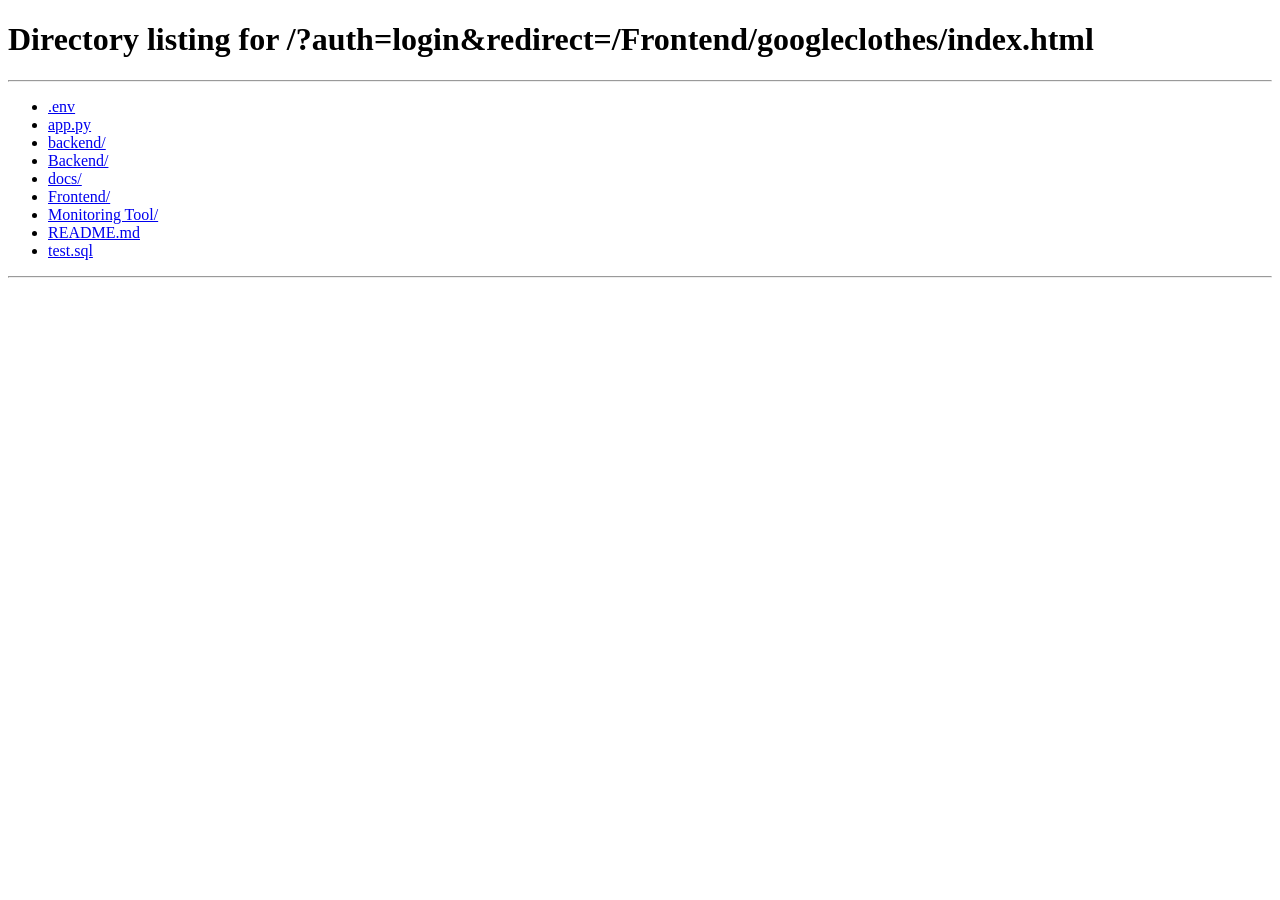
<file: Frontend/googleclothes/index.html>
<!DOCTYPE html>
<html lang="en">
  <head>
    
  <meta name="author" content="Veera Sir">
<meta charset="UTF-8">
    <script>
      (function () {
        try {
          const user = JSON.parse(localStorage.getItem('googleStoreUser') || 'null');
          if (!user || !user.email) {
            window.location.replace('/?auth=login&redirect=' + encodeURIComponent(window.location.pathname));
          }
        } catch (e) {
          window.location.replace('/?auth=login&redirect=' + encodeURIComponent(window.location.pathname));
        }
      })();
    </script>
    <title>Google Fashion</title>
    <script src="https://ajax.googleapis.com/ajax/libs/jquery/3.3.1/jquery.min.js"></script>
    <link rel="stylesheet" href="https://cdn.jsdelivr.net/npm/boxicons@latest/css/boxicons.min.css">
    <style>
    
    @import url("https://fonts.googleapis.com/css2?family=Poppins:ital,wght@0,100;0,200;0,300;0,400;0,500;0,600;0,700;0,800;0,900;1,100;1,200;1,300;1,400;1,500;1,600;1,700;1,800;1,900&display=swap");
* {
    margin: 0;
    padding: 0;
    box-sizing: border-box;
}

body {
    font-family: "Poppins", sans-serif;
}

.container {
    max-width: 1200px;
    width: 90%;
    margin: 0 auto;
}


/* //........top text ........// */

:root {
    /* //....... Color ........// */
    --primary-color: #ff3c78;
    --light-black: rgba(0, 0, 0, 0.89);
    --black: #000;
    --white: #fff;
    --grey: #aaa;
}


/* //........top text ........// */

.top-txt {
    background-color: var(--black);
}

.head {
    display: flex;
    justify-content: space-between;
    color: rgba(255, 255, 255, 0.945);
    padding: 10px 0;
    font-size: 14px;
}

.head a {
    text-decoration: none;
    color: rgba(255, 255, 255, 0.945);
    margin: 0 10px;
}


/* //........ Navbar ........// */

.navbar input[type="checkbox"],
.navbar .hamburger-lines {
    display: none;
}

.navbar {
    box-shadow: 0 5px 4px rgb(146 161 176 / 15%);
    position: sticky;
    top: 0;
    background: var(--white);
    color: var(--black);
    z-index: 100;
}

.navbar-container {
    display: flex;
    justify-content: space-between;
    align-items: center;
    height: 64px;
}

.navbar img {
    margin-left: 3rem;
}

.menu-items {
    order: 2;
    display: flex;
    margin-right: 3rem;
}

.menu-items li {
    list-style: none;
    margin-left: 1.5rem;
    font-size: 1.2rem;
}

.navbar-container ul a {
    text-decoration: none;
    color: var(--black);
    font-size: 18px;
    position: relative;
}

.navbar-container ul a:after {
    content: "";
    position: absolute;
    background: var(--primary-color);
    height: 3px;
    width: 0;
    left: 0;
    bottom: -10px;
    transition: 0.3s;
}

.navbar-container ul a:hover:after {
    width: 100%;
}

@media (max-width: 768px) {
    .navbar {
        opacity: 0.95;
    }
    .navbar-container input[type="checkbox"],
    .navbar-container .hamburger-lines {
        display: block;
    }
    .navbar-container {
        display: block;
        position: relative;
        height: 64px;
    }
    .navbar-container input[type="checkbox"] {
        position: absolute;
        display: block;
        height: 32px;
        width: 30px;
        top: 20px;
        left: 20px;
        z-index: 5;
        opacity: 0;
        cursor: pointer;
    }
    .navbar-container .hamburger-lines {
        display: block;
        height: 28px;
        width: 35px;
        position: absolute;
        top: 20px;
        left: 20px;
        z-index: 2;
        display: flex;
        flex-direction: column;
        justify-content: space-between;
    }
    .navbar-container .hamburger-lines .line {
        display: block;
        height: 4px;
        width: 100%;
        border-radius: 10px;
        background: #333;
    }
    .navbar-container .hamburger-lines .line1 {
        transform-origin: 0% 0%;
        transition: transform 0.3s ease-in-out;
    }
    .navbar-container .hamburger-lines .line2 {
        transition: transform 0.2s ease-in-out;
    }
    .navbar-container .hamburger-lines .line3 {
        transform-origin: 0% 100%;
        transition: transform 0.3s ease-in-out;
    }
    .navbar .menu-items {
        padding-top: 100px;
        background: #fff;
        height: 100vh;
        max-width: 100%;
        transform: translate(-150%);
        display: flex;
        flex-direction: column;
        /* margin-left: -40px;
        padding-left: 40px; */
        text-align: center;
        transition: transform 0.5s ease-in-out;
        /* box-shadow: 5px 0px 10px 0px #aaa; */
        overflow: scroll;
    }
    .navbar .menu-items li {
        margin-bottom: 2rem;
        font-size: 1.1rem;
        font-weight: 500;
    }
    .menu-items li,
    .navbar img {
        margin: 0;
    }
    .navbar .menu-items li:nth-child(1) {
        margin-top: 1.5rem;
    }
    .navbar-container .logo img {
        position: absolute;
        top: 10px;
        right: 15px;
        margin-top: 8px;
    }
    .navbar-container input[type="checkbox"]:checked~.menu-items {
        transform: translateX(0);
    }
    .navbar-container input[type="checkbox"]:checked~.hamburger-lines .line1 {
        transform: rotate(45deg);
    }
    .navbar-container input[type="checkbox"]:checked~.hamburger-lines .line2 {
        transform: scaleY(0);
    }
    .navbar-container input[type="checkbox"]:checked~.hamburger-lines .line3 {
        transform: rotate(-45deg);
    }
    .navbar-container input[type="checkbox"]:checked~.home_page img {
        display: none;
        background: #fff;
    }
}

@media (max-width: 500px) {
    .navbar-container input[type="checkbox"]:checked~.navbar-container img {
        display: none;
    }
}


/* //........ Home ........// */

.home_page img {
    height: auto;
    width: 100%;
    background-position: center;
    position: relative;
    background-size: center;
    -webkit-background-size: cover;
    -moz-background-size: cover;
    -o-background-size: cover;
}

.home_txt {
    position: absolute;
    top: 37%;
    left: 5%;
}

.home_txt p {
    color: var(--primary-color);
    font-weight: 600;
    padding-bottom: 20px;
    letter-spacing: 1.5px;
}

.home_txt h2 {
    font-size: 2.6rem;
    font-weight: 500;
    line-height: 53px;
    letter-spacing: 3px;
    font-weight: 600;
    color: var(--light-black);
}

.home_txt .home_label p {
    color: grey;
    font-size: 14px;
    padding-top: 10px;
}

.home_txt a {
    text-decoration: none;
    color: var(--white);
}

.home_txt button {
    background-color: var(--black);
    color: var(--white);
    border: none;
    padding: 15px 30px;
    font-size: 14px;
    letter-spacing: 2px;
    display: flex;
    justify-content: center;
    align-items: center;
    margin-bottom: 30px;
    cursor: pointer;
}

.home_txt .bx-right-arrow-alt {
    font-size: 25px;
    padding-left: 5px;
}

.home_txt .home_social_icons a {
    text-decoration: none;
    color: var(--light-black);
    margin-right: 15px;
    font-size: 18px;
}


/* //........ Collections ........// */

.collections {
    display: flex;
    justify-content: center;
    flex-wrap: wrap;
    margin-top: 65px;
}

.content {
    width: 330px;
    margin: 20px;
    position: relative;
}

.content::after {
    content: "";
    position: absolute;
    top: 0;
    left: 0%;
    width: 100%;
    height: 100%;
    background: rgba(0, 0, 0, 0.871);
    z-index: 2;
    opacity: 0;
}

.content:hover::after {
    opacity: 1;
}

.content img {
    width: 100%;
    height: 300px;
    box-shadow: 0 14px 28px rgba(0, 0, 0, 0.25), 0 10px 10px rgba(0, 0, 0, 0.22);
}

.img-content {
    position: absolute;
    top: 70%;
    left: 50%;
    transform: translate(-50%, -50%);
    transition: all 0.3s ease-in-out;
    color: var(--white);
    text-align: center;
    font-size: 2.2rem;
    font-weight: bolder;
    z-index: 5;
    opacity: 0;
}

.img-content p {
    font-size: 1.6rem;
}

.img-content button {
    border: none;
    background-color: var(--primary-color);
    color: var(--white);
    border-radius: 10px;
    padding: 10px;
}

.img-content a {
    text-decoration: none;
    font-size: 1.1rem;
    color: #fff;
    transition: 0.3s;
}

.img-content button:hover {
    background: var(--white);
    color: var(--primary-color);
}

.img-content button:hover~.img-content a {
    color: var(--primary-color);
}

.img-content a:hover {
    color: var(--primary-color);
}

.content:hover .img-content {
    opacity: 1;
    top: 50%;
}


/* //........ Content 2 ........// */

.content2 {
    width: 330px;
    margin: 20px;
    position: relative;
}

.content2::after {
    content: "";
    position: absolute;
    top: 0;
    left: 0%;
    width: 100%;
    height: 100%;
    background: rgba(0, 0, 0, 0.871);
    z-index: 2;
    opacity: 0;
}

.content2:hover::after {
    opacity: 1;
}

.content2 img {
    width: 100%;
    height: 300px;
    box-shadow: 0 14px 28px rgba(0, 0, 0, 0.25), 0 10px 10px rgba(0, 0, 0, 0.22);
}

.img-content2 {
    position: absolute;
    top: 70%;
    left: 50%;
    transform: translate(-50%, -50%);
    transition: all 0.3s ease-in-out;
    color: var(--white);
    text-align: center;
    font-size: 2.2rem;
    font-weight: bolder;
    z-index: 5;
    opacity: 0;
}

.img-content2 p {
    font-size: 1.6rem;
}

.img-content2 a {
    text-decoration: none;
    font-size: 1.1rem;
    color: #fff;
    transition: 0.3s;
}

.img-content2 button {
    border: none;
    background-color: var(--primary-color);
    color: var(--white);
    border-radius: 10px;
    padding: 10px;
}

.img-content2 button:hover {
    background: var(--white);
    color: var(--primary-color);
}

.img-content2 button:hover~.img-content2 a {
    color: var(--primary-color);
}

.img-content2 a:hover {
    color: var(--primary-color);
}

.content2:hover .img-content2 {
    opacity: 1;
    top: 50%;
}


/* //........ Content 3 ........// */

.content3 {
    width: 330px;
    margin: 20px;
    position: relative;
}

.content3::after {
    content: "";
    position: absolute;
    top: 0;
    left: 0%;
    width: 100%;
    height: 100%;
    background: rgba(0, 0, 0, 0.871);
    z-index: 2;
    opacity: 0;
}

.content3:hover::after {
    opacity: 1;
}

.content3 img {
    width: 100%;
    height: 300px;
    box-shadow: 0 14px 28px rgba(0, 0, 0, 0.25), 0 10px 10px rgba(0, 0, 0, 0.22);
}

.img-content3 {
    position: absolute;
    top: 70%;
    left: 50%;
    transform: translate(-50%, -50%);
    transition: all 0.3s ease-in-out;
    color: var(--white);
    text-align: center;
    font-size: 2.2rem;
    font-weight: bolder;
    z-index: 5;
    opacity: 0;
}

.img-content3 p {
    font-size: 1.6rem;
}

.img-content3 a {
    text-decoration: none;
    font-size: 1.2rem;
    color: #fff;
    transition: 0.3s;
}

.img-content3 button {
    border: none;
    background-color: var(--primary-color);
    color: var(--white);
    border-radius: 10px;
    padding: 10px;
}

.img-content3 button:hover {
    background: var(--white);
    color: var(--primary-color);
}

.img-content3 button:hover~.img-content3 a {
    color: var(--primary-color);
}

.img-content3 a:hover {
    color: var(--primary-color);
}

.content3:hover .img-content3 {
    opacity: 1;
    top: 50%;
}

.content3:hover .img-content3 {
    opacity: 1;
    top: 50%;
}


/* //........ seller  ........// */

.best-seller {
    display: flex;
    justify-content: space-between;
    align-items: center;
}

.best-seller .red {
    color: var(--primary-color);
    cursor: pointer;
}

.best-seller .blue {
    color: #8989ce;
    cursor: pointer;
}

.best-seller .white {
    color: var(--light-black);
    cursor: pointer;
}

.best-seller .grey {
    color: grey;
    cursor: pointer;
}

.best-seller .brown {
    color: rgb(175, 53, 53);
    cursor: pointer;
}

.best-seller .yellow {
    color: #ffff00;
    cursor: pointer;
}

.best-seller .orange {
    color: #ffa500;
    cursor: pointer;
}

.best-seller .green {
    color: #008000;
    cursor: pointer;
}

.seller h2 {
    margin-top: 65px;
    margin-bottom: 20px;
}

.seller .best-p1 {
    width: 250px;
    height: 370px;
    /* border: 2px solid black; */
}

.seller .best-p1 img {
    height: 250px;
    width: 250px;
}

.seller .best-p1 .price {
    display: flex;
    justify-content: space-between;
}

.seller .best-p1 .price .colors input[type="radio"] {
    color: #000;
    background-color: #000;
}

.best-seller .buy-now a {
    text-decoration: none;
    color: var(--white);
}

.seller a:hover {
    color: #f05e8a;
}

.best-seller .buy-now button,
.best-seller .add-cart button {
    padding: 10px 15px;
    margin-top: 5px;
    font-size: 14px;
    cursor: pointer;
    text-transform: uppercase;
    background-color: #f05e8a;
    color: var(--white);
    border: none;
    border-radius: 15px;
    font-weight: 500;
    border: 1px solid #f05e8a;
    transition: 0.5s;
}

.best-seller .buy-now button:hover,
.best-seller .add-cart button:hover {
    background-color: var(--white);
    font-weight: 600;
}

.best-seller .buy-now button:hover a,
.best-seller .add-cart button:hover a {
    color: #f05e8a;
}


/* .best-seller .add-cart button {
    padding: 5px 5px;
    margin-top: 5px;
    font-size: 14px;
    cursor: pointer;
} */


/* //........ deal of week ........// */

.deal_of_week {
    display: flex;
    justify-content: center;
    align-items: center;
}

.deal_of_week .names_of_brand p,
.deal_of_week .names_of_brand h3 {
    font-size: 1.8rem;
    margin-bottom: 1rem;
}

.deal_of_week .names_of_brand p {
    color: var(--grey);
}

.deal_of_week .countdown span {
    color: var(--primary-color);
    font-weight: 600;
    letter-spacing: 2px;
    margin: 0.8rem 0 0 3rem;
}

.deal_of_week .countdown h3 {
    font-size: 2rem;
    font-weight: 600;
    color: var(--light-black);
    line-height: 40px;
    margin: 0.8rem 0 0 3rem;
}

.deal_of_week .countdown p {
    margin: 0.8rem 0 0 3rem;
}

.deal_of_week .countdown a {
    text-decoration: none;
    color: var(--white);
    font-weight: 800;
}

.deal_of_week .countdown button {
    margin: 0.8rem 3rem;
    border: 2px solid var(--primary-color);
    background-color: var(--primary-color);
    color: var(--white);
    border-radius: 10px;
    padding: 12px;
    transition: 0.4s;
}

.deal_of_week .countdown button:hover {
    background: var(--white);
    color: var(--primary-color);
}

.deal_of_week .countdown button:hover~.countdown a {
    background: var(--white);
    color: var(--primary-color);
}

.countdown a:hover {
    color: var(--primary-color);
}


/* //........ NEWS ........// */

#news {
    margin-bottom: 250px;
}

.news-heading p {
    text-align: center;
    font-size: 18px;
    color: var(--primary-color);
    letter-spacing: 2px;
    font-weight: 500;
    margin-bottom: 15px;
    margin-top: 70px;
}

.news-heading h2 {
    text-align: center;
    font-size: 32px;
    font-weight: 600;
    color: var(--light-black);
}

.l-news {
    padding-top: 45px;
    display: flex;
    justify-content: space-evenly;
    align-items: center;
    position: relative;
}

.l-news img {
    height: 200px;
    width: 300px;
}

.l-news1 {
    position: relative;
    width: 280px;
    height: 230px;
}

.l-news1 .news1-conte {
    position: absolute;
    bottom: -60%;
    left: 7%;
    background: var(--white);
    padding: 25px;
}

.l-news2 {
    position: relative;
    width: 280px;
    height: 230px;
}

.l-news2 .news2-conte {
    position: absolute;
    bottom: -60%;
    left: 7%;
    background: var(--white);
    padding: 25px;
}

.l-news3 {
    position: relative;
    width: 280px;
    height: 230px;
}

.l-news3 .news3-conte {
    position: absolute;
    bottom: -60%;
    left: 7%;
    background: var(--white);
    padding: 25px;
}

.l-news1 .news1-conte .date-news1 p {
    color: var(--light-black);
    text-align: center;
    padding: 15px 0;
}

.l-news1 .news1-conte .date-news1 h4 {
    font-size: 18px;
    text-align: center;
    font-weight: 600;
    padding-bottom: 15px;
}

.l-news1 .news1-conte .date-news1 a {
    text-decoration: none;
    text-align: center;
    padding: 0 50px;
    color: var(--primary-color);
    position: relative;
    font-weight: 600;
}

.l-news1 .news1-conte .date-news1 a::after {
    content: "";
    position: absolute;
    background: #ff3c78;
    height: 3px;
    width: 100%;
    left: 0;
    bottom: -10px;
    transition: 0.3s;
}

.l-news1 .news1-conte .date-news1 a:hover:after {
    width: 0%;
}

.l-news1 .news1-conte .date-news1 a:hover {
    color: var(--black);
}

.l-news2 .news2-conte .date-news2 p {
    color: var(--light-black);
    text-align: center;
    padding: 15px 0;
}

.l-news2 .news2-conte .date-news2 h4 {
    font-size: 18px;
    text-align: center;
    font-weight: 600;
    padding-bottom: 15px;
}

.l-news2 .news2-conte .date-news2 a {
    text-decoration: none;
    text-align: center;
    padding: 0 60px;
    color: var(--primary-color);
    position: relative;
    font-weight: 600;
}

.l-news2 .news2-conte .date-news2 a::after {
    content: "";
    position: absolute;
    background: #ff3c78;
    height: 3px;
    width: 100%;
    left: 0;
    bottom: -10px;
    transition: 0.3s;
}

.l-news2 .news2-conte .date-news2 a:hover:after {
    width: 0%;
}

.l-news2 .news2-conte .date-news2 a:hover {
    color: var(--black);
}

.l-news3 .news3-conte .date-news3 p {
    color: var(--light-black);
    text-align: center;
    padding: 15px 0;
}

.l-news3 .news3-conte .date-news3 h4 {
    font-size: 18px;
    text-align: center;
    font-weight: 600;
    padding-bottom: 15px;
}

.l-news3 .news3-conte .date-news3 a {
    text-decoration: none;
    text-align: center;
    padding: 0 60px;
    color: var(--primary-color);
    position: relative;
    font-weight: 600;
}

.l-news3 .news3-conte .date-news3 a::after {
    content: "";
    position: absolute;
    background: #ff3c78;
    height: 3px;
    width: 100%;
    left: 0;
    bottom: -10px;
    transition: 0.3s;
}

.l-news3 .news3-conte .date-news3 a:hover:after {
    width: 0%;
}

.l-news3 .news3-conte .date-news3 a:hover {
    color: var(--black);
}


/* //........ Footer ...... // */

footer {
    width: 100%;
    background: var(--black);
}

.footer-container .content_1 img {
    height: 25px;
    width: 180px;
}

.footer-container {
    display: flex;
    justify-content: space-between;
    padding: 60px 0;
}

.footer-container h4 {
    color: var(--white);
    font-weight: 500;
    letter-spacing: 1px;
    margin-bottom: 25px;
    font-size: 18px;
}

.footer-container a {
    display: block;
    text-decoration: none;
    color: var(--grey);
    margin-bottom: 15px;
    font-size: 14px;
}

.footer-container .content_1 p,
.footer-container .content_4 p {
    color: var(--grey);
    margin: 25px 0;
    font-size: 14px;
}

.footer-container .content_4 input[type="email"] {
    background-color: var(--black);
    border: none;
    color: var(--white);
    outline: none;
    padding: 15px 0;
}

.footer-container .content_4 .f-mail {
    display: flex;
    justify-content: space-between;
    align-items: center;
}

.footer-container .content_4 .bx {
    color: var(--white);
}

.f-design {
    width: 100%;
    color: var(--white);
    text-align: center;
}

.f-design .f-design-txt {
    border-top: 1px solid var(--grey);
    padding: 25px 0;
    font-size: 14px;
    color: var(--grey);
}


/* //........ contact ...... // */

.contact {
    margin-top: 45px;
}

iframe {
    height: 72vh;
    width: 100%;
}

.form {
    display: flex;
    justify-content: space-between;
    margin: 80px 0;
}

.form .form-txt {
    flex-basis: 48%;
}

.form .form-txt h4 {
    font-weight: 600;
    color: var(--primary-color);
    letter-spacing: 1.5px;
    font-size: 15px;
    margin-bottom: 15px;
}

.form .form-txt h1 {
    font-weight: 600;
    color: var(--black);
    font-size: 40px;
    letter-spacing: 1.5px;
    margin-bottom: 10px;
    color: var(--light-black);
}

.form .form-txt span {
    color: var(--light-black);
    font-size: 14px;
}

.form .form-txt h3 {
    font-size: 22px;
    font-weight: 600;
    margin: 15px 0;
    color: var(--light-black);
}

.form .form-txt p {
    color: var(--light-black);
    font-size: 14px;
}

.form .form-details {
    flex-basis: 48%;
}

.form .form-details input[type="text"],
.form .form-details input[type="email"] {
    padding: 15px 20px;
    color: var(--grey);
    outline: none;
    border: 1px solid var(--grey);
    margin: 35px 15px;
    font-size: 14px;
}

.form .form-details textarea {
    padding: 15px 20px;
    margin: 0 15px;
    color: var(--grey);
    outline: none;
    border: 1px solid var(--grey);
    font-size: 14px;
    resize: none;
}

.form .form-details button {
    padding: 15px 25px;
    color: var(--white);
    font-weight: 500;
    background: var(--black);
    outline: none;
    border: none;
    margin: 15px;
    font-size: 14px;
    letter-spacing: 2px;
    cursor: pointer;
}


/* //....... Media Queries .......// */

@media (max-width: 500px) {
    .head {
        display: none;
    }
    .top-txt .head p,
    .top-txt .head a {
        font-size: 10px;
    }
    .home_txt h2,
    .home_txt .home_label p {
        display: none;
    }
    .home_txt {
        position: absolute;
        top: 20%;
        left: 5%;
        font-size: 12px;
    }
    .home_txt button {
        padding: 7px 7px;
        font-size: 10px;
    }
    .home_txt i {
        display: none;
    }
    .home_txt .home_social_icons {
        /* display: flex; */
        display: none;
    }
    .menu-items {
        margin-right: 0;
    }
    .best-seller {
        display: flex;
        flex-direction: column;
        align-items: center;
    }
    .l-news {
        display: flex;
        flex-direction: column;
        margin-right: 30px;
    }
    .l-news .l-news1,
    .l-news .l-news2 {
        margin-bottom: 200px;
    }
    .footer-container {
        display: flex;
        flex-direction: column;
    }
    .footer-container .content_1 {
        margin-bottom: 30px;
    }
    .best-seller img {
        padding-top: 40px;
    }
}

@media(min-width: 501px) and (max-width: 768px) {
    .head {
        display: none;
    }
    .top-txt .head p,
    .top-txt .head a {
        font-size: 10px;
    }
    .home_txt h2,
    .home_txt .home_label p {
        display: none;
    }
    .home_txt {
        position: absolute;
        top: 20%;
        left: 5%;
        font-size: 12px;
    }
    .home_txt button {
        padding: 7px 7px;
        font-size: 10px;
    }
    .home_txt i {
        display: none;
    }
    .home_txt .home_social_icons {
        /* display: flex; */
        display: none;
    }
    .menu-items {
        margin-right: 0;
    }
    .best-seller {
        display: flex;
        flex-direction: column;
    }
    .l-news {
        display: flex;
        flex-direction: column;
        margin-right: 30px;
    }
    .l-news .l-news1,
    .l-news .l-news2 {
        margin-bottom: 200px;
    }
    .footer-container {
        display: flex;
        flex-direction: column;
    }
    .footer-container .content_1 {
        margin-bottom: 30px;
    }
    .best-seller img {
        padding-top: 40px;
    }
}

@media(orientation: landscape) and (max-height: 500px) {
    .header {
        height: 90vmax;
    }
}


/* //....... Media Queries For Contact .......// */

@media (max-width: 500px) {
    .form {
        display: flex;
        flex-direction: column;
    }
    .form .form-details button {
        margin-left: 0;
    }
    .form .form-details input[type="text"],
    .form .form-details input[type="email"],
    .form .form-details textarea {
        width: 100%;
        margin-left: 0;
    }
    .form .form-details input[type="text"] {
        margin-bottom: 0px;
    }
}

@media(min-width: 501px) and (max-width: 768px) {
    .form {
        display: flex;
        flex-direction: column;
    }
    .form .form-details button {
        margin-left: 0;
    }
    .form .form-details input[type="text"],
    .form .form-details input[type="email"],
    .form .form-details textarea {
        width: 100%;
        margin-left: 0;
    }
    .form .form-details input[type="text"] {
        margin-bottom: 0px;
    }
}

    </style>
    <style>
      /* Check Out Modal Styles */
      #checkoutModal {
        display: none;
        position: fixed;
        z-index: 9999;
        left: 0; top: 0; width: 100vw; height: 100vh;
        background: rgba(60,60,60,0.55);
        justify-content: center;
        align-items: center;
      }
      #checkoutModal .checkout-content {
        background: #fff;
        max-width: 480px;
        width: 96%;
        padding: 2rem 1rem;
        border-radius: 10px;
        box-shadow: 0 12px 40px 0 rgba(0,0,0,0.18);
        position: relative;
        min-height: 350px;
      }
      #checkoutModal .close-btn {
        position: absolute; top: 14px; right: 20px; font-size: 22px; cursor: pointer; font-weight: bold; color: #333;
      }
      #checkoutModal .checkout-title {
        font-size: 1.2rem; margin: 0 0 0.5rem 0; font-weight: 700;
      }
      #checkoutModal .checkout-price {
        font-size: 1rem; color: #1e8766; font-weight: 600; margin-bottom: 1rem;
      }
      #checkoutModal .checkout-list {
        margin-bottom: 1.2rem;
        max-height: 180px;
        overflow-y: auto;
      }
      #checkoutModal .checkout-product-row {
        display: flex; align-items: center; gap: 10px; border-bottom: 1px solid #eee; margin-bottom: 8px; padding-bottom: 6px;
      }
      #checkoutModal .checkout-product-row img {
        width: 50px; height: 50px; object-fit:cover; border-radius: 4px;
      }
      #checkoutModal .checkout-product-title {
        font-size: 0.98rem; flex: 1 1 120px;
      }
      #checkoutModal .checkout-product-price {
        font-size: 0.99rem; color: #1e8766; font-weight: 600; margin-right: 10px;
      }
      #checkoutModal .checkout-remove-btn {
        background: transparent; color: #ad2222; border: none; font-size: 18px; cursor: pointer; padding: 0 4px;
      }
      #checkoutModal .checkout-empty {
        text-align: center; color: #999; margin-bottom: 1rem;
        font-weight: 500;
      }
      #checkoutModal input, #checkoutModal button {
        width: 100%; margin-bottom: 0.65rem; padding: 0.65rem 0.5rem;
        border-radius: 4px; border: 1px solid #ccc; font-size: 1rem;
      }
      #checkoutModal button[type="submit"] {
        background: #2f446c; color: #fff; border: none; font-weight: bold; cursor: pointer;
        transition: background 0.2s;
      }
      #checkoutModal button[type="submit"]:hover { background: #182239; }

      #checkoutModal .checkout-success { 
        text-align:center; 
        font-weight: bold; 
        color: #1e8766; 
        margin-top: 15px; 
      }
      /* Bill Modal */
      #billModal {
        display: none;
        position: fixed;
        z-index: 10000;
        left: 0; top: 0; width: 100vw; height: 100vh;
        background: rgba(60,60,60,0.55);
        justify-content: center;
        align-items: center;
      }
      #billModal .bill-content {
        background: #fff;
        max-width: 420px;
        width: 96%;
        padding: 2rem 1rem;
        border-radius: 12px;
        box-shadow: 0 12px 40px 0 rgba(0,0,0,0.2);
        position: relative;
      }
      #billModal .close-bill-btn {
        position: absolute; top: 14px; right: 20px; font-size: 22px; cursor: pointer; font-weight: bold; color: #333;
      }
      #billModal .bill-heading {
        font-size: 1rem;
        font-weight: bold; text-align: center; margin-bottom: 12px;
        color: #2f446c;
      }
      #billModal table { width: 100%; margin: 0 0 1rem 0; border-collapse: collapse; font-size: 0.96rem; }
      #billModal th, #billModal td { border: 1px solid #eee; padding: 6px 4px; text-align: left; }
      #billModal .bill-total-row td { font-weight: bold; }
      #billModal .bill-footer {
        text-align:center; margin:1rem 0 0 0; font-size:0.97rem; color:#666;
      }
      #billModal .bill-user-details { font-size: 0.95rem; margin-bottom: 14px; color:#333; }
      /* Buttons Row in Success */
      .checkout-bill-options {
        display: flex;
        flex-direction: row;
        gap: 8px;
        justify-content: center;
        margin: 1.3rem 0 0.75rem 0;
      }
      .checkout-bill-options button {
        width: auto !important;
        padding: 0.55rem 1.2rem !important;
        margin-bottom: 0 !important;
        font-size: 1rem;
        border-radius: 4px;
        border: 1px solid #2f446c;
        background: #fff;
        color: #2f446c;
        font-weight: bold;
        cursor: pointer;
        transition: background 0.18s;
      }
      .checkout-bill-options button:hover {
        background: #2f446c;
        color: #fff;
      }
    </style>
  <style id="store-home-button-style">
  .store-home-button {
    position: fixed;
    left: 18px;
    top: 18px;
    z-index: 99999;
    display: inline-flex;
    align-items: center;
    gap: 8px;
    padding: 10px 16px;
    border-radius: 999px;
    background: #2874f0;
    color: #fff !important;
    font-family: Arial, sans-serif;
    font-size: 14px;
    font-weight: 700;
    line-height: 1;
    text-decoration: none !important;
    box-shadow: 0 10px 24px rgba(0,0,0,.22);
  }
  .store-home-button:hover { background: #1557d0; }
  .store-home-button:focus { outline: 3px solid rgba(40,116,240,.28); outline-offset: 3px; }
  @media (max-width: 560px) {
    .store-home-button { left: 12px; top: 12px; padding: 9px 13px; }
  }
</style>
</head>
  <body>
  <a class="store-home-button" href="/" aria-label="Back to all services">Home</a>
    <nav class="navbar">
        <div class="navbar-container">
            <input type="checkbox" name="" id="checkbox">
            <div class="hamburger-lines">
                <span class="line line1"></span>
                <span class="line line2"></span>
                <span class="line line3"></span>
            </div>
            <ul class="menu-items">
                <li><a href="#home">Home</a></li>
                <li><a href="#sellers">Shop</a></li>
                <li><a href="#news">Blog</a></li>
                <li><a href="#contact">Contact</a></li>
                <li><a href="#" id="checkout-link"><i class='bx bx-cart'></i> Checkout</a></li>
            </ul>
            <div class="logo">
                <img src="https://logospng.org/download/google/logo-google-4096.png" alt="" style="width: 100px; height: auto;">
            </div>
        </div>
    </nav>
    <section id="home">
        <div class="home_page ">
            <div class="home_img ">
                <img src="https://i.postimg.cc/t403yfn9/home2.jpg" alt="img ">
            </div>
            <div class="home_txt ">
                <p class="collectio ">SUMMER COLLECTION</p>
                <h2>FALL - WINTER<br>Collection 2023</h2>
                <div class="home_label ">
                    <p>A specialist label creating luxury essentials. Ethically crafted<br>with an unwavering commitment to exceptional quality.</p>
                </div>
                <button><a href="#sellers">SHOP NOW</a><i class='bx bx-right-arrow-alt'></i></button>
                <div class="home_social_icons" id="homeSocialIcons">
                    <a href="https://www.facebook.com/nareshitechnologies" target="_blank" class="facebook-social-link">
                        <i class='bx bxl-facebook'></i>
                    </a>
                    <a href="https://www.instagram.com/reel/DCW-AH6gbwb/" target="_blank" class="insta-social-link">
                        <i class='bx bxl-instagram'></i>
                    </a>
                </div>

                <div class="denied-msg-pop" id="deniedMsgPop" style="display:none; position:absolute; left:50%; top:108%; transform:translateX(-50%); background:#fff6e9; border:1px solid #ecb2b2; border-radius:8px; color:#cf3333; padding: 17px 26px; margin-top:7px; font-size:1.08em; font-family:inherit; box-shadow:0 5px 16px #0002; z-index:100;">
                    &#9888; Access denied by veera sir nareshit. Please contact him.
                </div>
                <script>
                // Positioning: assumes parent 'home_txt' is relatively positioned (or adjust style as needed)
                document.addEventListener('DOMContentLoaded', function() {
                    var links = document.querySelectorAll('.denied-social-link');
                    var popup = document.getElementById('deniedMsgPop');
                    var iconsDiv = document.getElementById('homeSocialIcons');
                    links.forEach(function(link) {
                        link.addEventListener('click', function(e) {
                            e.preventDefault();
                            popup.style.display = 'block';
                            popup.classList.add('pop-active');
                            // Optionally animate:
                            popup.style.opacity = '1';
                            popup.style.transform = 'translateX(-50%) scale(1.07)';
                            setTimeout(function() {
                                popup.classList.remove('pop-active');
                                popup.style.opacity = '0';
                                popup.style.transform = 'translateX(-50%) scale(0.98)';
                                setTimeout(function() { popup.style.display = 'none'; }, 250);
                            }, 1850);
                        });
                    });
                });
                </script>
                <style>
                .denied-msg-pop {
                  transition: opacity 0.2s, transform 0.2s;
                  opacity: 0;
                }
                .denied-msg-pop.pop-active {
                  opacity: 1 !important;
                  transform: translateX(-50%) scale(1.07) !important;
                  animation: deniedBounce 0.6s cubic-bezier(.32,1,.38,1);
                  display: block !important;
                }
                @keyframes deniedBounce {
                  0% { transform: translateX(-50%) scale(0.8);}
                  60% {transform: translateX(-50%) scale(1.12);}
                  100% { transform: translateX(-50%) scale(1.07);}
                }
                </style>
            </div>
        </div>
    </section>
    <section id="collection">
        <div class="collections container">
            <div class="content">
                <img src="https://i.postimg.cc/Xqmwr12c/clothing.webp" alt="img" />
                <div class="img-content">
                    <p>Clothing Collections</p>
                    <button><a href="#sellers">SHOP NOW</a></button>
                </div>
            </div>
            <div class="content2">
                <img src="https://i.postimg.cc/8CmBZH5N/shoes.webp" alt="img" />
                <div class="img-content2">
                    <p>Shoes Spring</p>
                    <button><a href="#sellers">SHOP NOW</a></button>
                </div>
            </div>
            <div class="content3">
                <img src="https://i.postimg.cc/MHv7KJYp/access.webp" alt="img" />
                <div class="img-content3">
                    <p>Accessories</p>
                    <button><a href="#sellers">SHOP NOW</a></button>
                </div>
            </div>
        </div>
    </section>
    <section id="sellers">
        <div class="seller container">
            <h2>Top Sales</h2>
            <div class="best-seller">
                <div class="best-p1">
                    <img src="https://i.postimg.cc/8CmBZH5N/shoes.webp" alt="img">
                    <div class="best-p1-txt">
                        <div class="name-of-p">
                            <p>PS England Shoes</p>
                        </div>
                        <div class="rating">
                            <i class='bx bxs-star'></i>
                            <i class='bx bxs-star'></i>
                            <i class='bx bxs-star'></i>
                            <i class='bx bx-star'></i>
                            <i class='bx bx-star'></i>
                        </div>
                        <div class="price">
                            &dollar;37.24
                            <div class="colors">
                                <i class='bx bxs-circle red'></i>
                                <i class='bx bxs-circle blue'></i>
                                <i class='bx bxs-circle white'></i>
                            </div>
                        </div>
                        <div class="buy-now">
                            <button class="checkout-btn" 
                              data-title="PS England Shoes" 
                              data-price="37.24" 
                              data-img="https://i.postimg.cc/8CmBZH5N/shoes.webp"
                            >Add to Cart</button>
                        </div>
                    </div>
                </div>
                <div class="best-p1">
                    <img src="https://i.postimg.cc/76X9ZV8m/Screenshot_from_2022-06-03_18-45-12.png" alt="img">
                    <div class="best-p1-txt">
                        <div class="name-of-p">
                            <p>PS England Jacket</p>
                        </div>
                        <div class="rating">
                            <i class='bx bxs-star'></i>
                            <i class='bx bxs-star'></i>
                            <i class='bx bx-star'></i>
                            <i class='bx bx-star'></i>
                            <i class='bx bx-star'></i>
                        </div>
                        <div class="price">
                            &dollar;17.24
                            <div class="colors">
                                <i class='bx bxs-circle green'></i>
                                <i class='bx bxs-circle grey'></i>
                                <i class='bx bxs-circle brown'></i>
                            </div>
                        </div>
                        <div class="buy-now">
                            <button class="checkout-btn" 
                              data-title="PS England Jacket" 
                              data-price="17.24"
                              data-img="https://i.postimg.cc/76X9ZV8m/Screenshot_from_2022-06-03_18-45-12.png"
                            >Add to Cart</button>
                        </div>
                    </div>
                </div>
                <div class="best-p1">
                    <img src="https://i.postimg.cc/j2FhzSjf/bs2.png" alt="img">
                    <div class="best-p1-txt">
                        <div class="name-of-p">
                            <p>PS England Shirt</p>
                        </div>
                        <div class="rating">
                            <i class='bx bxs-star'></i>
                            <i class='bx bxs-star'></i>
                            <i class='bx bxs-star'></i>
                            <i class='bx bxs-star'></i>
                            <i class='bx bx-star'></i>
                        </div>
                        <div class="price">
                            &dollar;27.24
                            <div class="colors">
                                <i class='bx bxs-circle brown'></i>
                                <i class='bx bxs-circle green'></i>
                                <i class='bx bxs-circle blue'></i>
                            </div>
                        </div>
                        <div class="buy-now">
                            <button class="checkout-btn" 
                              data-title="PS England Shirt" 
                              data-price="27.24"
                              data-img="https://i.postimg.cc/j2FhzSjf/bs2.png"
                            >Add to Cart</button>
                        </div>
                    </div>
                </div>
                <div class="best-p1">
                    <img src="https://i.postimg.cc/QtjSDzPF/bs3.png" alt="img">
                    <div class="best-p1-txt">
                        <div class="name-of-p">
                            <p>PS England Shoes</p>
                        </div>
                        <div class="rating">
                            <i class='bx bxs-star'></i>
                            <i class='bx bxs-star'></i>
                            <i class='bx bxs-star'></i>
                            <i class='bx bxs-star'></i>
                            <i class='bx bxs-star'></i>
                        </div>
                        <div class="price">
                            &dollar;43.67
                            <div class="colors">
                                <i class='bx bxs-circle red'></i>
                                <i class='bx bxs-circle grey'></i>
                                <i class='bx bxs-circle blue'></i>
                            </div>
                        </div>
                        <div class="buy-now">
                            <button class="checkout-btn" 
                              data-title="PS England Shoes" 
                              data-price="43.67"
                              data-img="https://i.postimg.cc/QtjSDzPF/bs3.png"
                            >Add to Cart</button>
                        </div>
                    </div>
                </div>
            </div>
        </div>
        <div class="seller container">
            <h2>New Arrivals</h2>
            <div class="best-seller">
                <div class="best-p1">
                    <img src="https://i.postimg.cc/fbnB2yfj/na1.png" alt="img">
                    <div class="best-p1-txt">
                        <div class="name-of-p">
                            <p>PS England T-Shirt</p>
                        </div>
                        <div class="rating">
                            <i class='bx bxs-star'></i>
                            <i class='bx bxs-star'></i>
                            <i class='bx bxs-star'></i>
                            <i class='bx bxs-star'></i>
                            <i class='bx bxs-star'></i>
                        </div>
                        <div class="price">
                            &dollar;10.23
                            <div class="colors">
                                <i class='bx bxs-circle blank'></i>
                                <i class='bx bxs-circle blue'></i>
                                <i class='bx bxs-circle brown'></i>
                            </div>
                        </div>
                        <div class="buy-now">
                            <button class="checkout-btn"
                              data-title="PS England T-Shirt"
                              data-price="10.23"
                              data-img="https://i.postimg.cc/fbnB2yfj/na1.png"
                            >Add to Cart</button>
                        </div>
                    </div>
                </div>
                <div class="best-p1">
                    <img src="https://i.postimg.cc/zD02zJq8/na2.png" alt="img">
                    <div class="best-p1-txt">
                        <div class="name-of-p">
                            <p>PS England Bag</p>
                        </div>
                        <div class="rating">
                            <i class='bx bxs-star'></i>
                            <i class='bx bx-star'></i>
                            <i class='bx bx-star'></i>
                            <i class='bx bx-star'></i>
                            <i class='bx bx-star'></i>
                        </div>
                        <div class="price">
                            &dollar;09.28
                            <div class="colors">
                                <i class='bx bxs-circle brown'></i>
                                <i class='bx bxs-circle red'></i>
                                <i class='bx bxs-circle green'></i>
                            </div>
                        </div>
                        <div class="buy-now">
                            <button class="checkout-btn"
                              data-title="PS England Bag"
                              data-price="9.28"
                              data-img="https://i.postimg.cc/zD02zJq8/na2.png"
                            >Add to Cart</button>
                        </div>
                    </div>
                </div>
                <div class="best-p1">
                    <img src="https://i.postimg.cc/Dfj5VBcz/sunglasses1.jpg" alt="img">
                    <div class="best-p1-txt">
                        <div class="name-of-p">
                            <p>PS England Sunglass</p>
                        </div>
                        <div class="rating">
                            <i class='bx bxs-star'></i>
                            <i class='bx bxs-star'></i>
                            <i class='bx bxs-star'></i>
                            <i class='bx bxs-star'></i>
                            <i class='bx bxs-star'></i>
                        </div>
                        <div class="price">
                            &dollar;06.24
                            <div class="colors">
                                <i class='bx bxs-circle grey'></i>
                                <i class='bx bxs-circle blank'></i>
                                <i class='bx bxs-circle blank'></i>
                            </div>
                        </div>
                        <div class="buy-now">
                            <button class="checkout-btn"
                              data-title="PS England Sunglass"
                              data-price="6.24"
                              data-img="https://i.postimg.cc/Dfj5VBcz/sunglasses1.jpg"
                            >Add to Cart</button>
                        </div>
                    </div>
                </div>
                <div class="best-p1">
                    <img src="https://i.postimg.cc/FszW12Kc/na4.png" alt="img">
                    <div class="best-p1-txt">
                        <div class="name-of-p">
                            <p>PS England Shoes</p>
                        </div>
                        <div class="rating">
                            <i class='bx bxs-star'></i>
                            <i class='bx bxs-star'></i>
                            <i class='bx bxs-star'></i>
                            <i class='bx bxs-star'></i>
                            <i class='bx bxs-star'></i>
                        </div>
                        <div class="price">
                            &dollar;43.67
                            <div class="colors">
                                <i class='bx bxs-circle grey'></i>
                                <i class='bx bxs-circle red'></i>
                                <i class='bx bxs-circle blue'></i>
                            </div>
                        </div>
                        <div class="buy-now">
                            <button class="checkout-btn"
                              data-title="PS England Shoes"
                              data-price="43.67"
                              data-img="https://i.postimg.cc/FszW12Kc/na4.png"
                            >Add to Cart</button>
                        </div>
                    </div>
                </div>
            </div>
        </div>
        <div class="seller container">
            <h2>Hot Sales</h2>
            <div class="best-seller">
                <div class="best-p1">
                    <img src="https://i.postimg.cc/jS7pSQLf/na4.png" alt="img">
                    <div class="best-p1-txt">
                        <div class="name-of-p">
                            <p>PS England Shoes</p>
                        </div>
                        <div class="rating">
                            <i class='bx bxs-star'></i>
                            <i class='bx bxs-star'></i>
                            <i class='bx bxs-star'></i>
                            <i class='bx bxs-star'></i>
                            <i class='bx bxs-star'></i>
                        </div>
                        <div class="price">
                            &dollar;37.24
                            <div class="colors">
                                <i class='bx bxs-circle grey'></i>
                                <i class='bx bxs-circle black'></i>
                                <i class='bx bxs-circle blue'></i>
                            </div>
                        </div>
                        <div class="buy-now">
                            <button class="checkout-btn"
                              data-title="PS England Shoes"
                              data-price="37.24"
                              data-img="https://i.postimg.cc/jS7pSQLf/na4.png"
                            >Add to Cart</button>
                        </div>
                    </div>
                </div>
                <div class="best-p1">
                    <img src="https://i.postimg.cc/fbnB2yfj/na1.png" alt="img">
                    <div class="best-p1-txt">
                        <div class="name-of-p">
                            <p>PS England T-Shirt</p>
                        </div>
                        <div class="rating">
                            <i class='bx bxs-star'></i>
                            <i class='bx bxs-star'></i>
                            <i class='bx bxs-star'></i>
                            <i class='bx bxs-star'></i>
                            <i class='bx bxs-star'></i>
                        </div>
                        <div class="price">
                            &dollar;10.23
                            <div class="colors">
                                <i class='bx bxs-circle blank'></i>
                                <i class='bx bxs-circle blue'></i>
                                <i class='bx bxs-circle brown'></i>
                            </div>
                        </div>
                        <div class="buy-now">
                            <button class="checkout-btn"
                              data-title="PS England T-Shirt"
                              data-price="10.23"
                              data-img="https://i.postimg.cc/fbnB2yfj/na1.png"
                            >Add to Cart</button>
                        </div>
                    </div>
                </div>
                <div class="best-p1">
                    <img src="https://i.postimg.cc/RhVP7YQk/hs1.png" alt="img">
                    <div class="best-p1-txt">
                        <div class="name-of-p">
                            <p>PS England T-Shirt</p>
                        </div>
                        <div class="rating">
                            <i class='bx bxs-star'></i>
                            <i class='bx bxs-star'></i>
                            <i class='bx bxs-star'></i>
                            <i class='bx bxs-star'></i>
                            <i class='bx bxs-star'></i>
                        </div>
                        <div class="price">
                            &dollar;15.24
                            <div class="colors">
                                <i class='bx bxs-circle blank'></i>
                                <i class='bx bxs-circle red'></i>
                                <i class='bx bxs-circle blue'></i>
                            </div>
                        </div>
                        <div class="buy-now">
                            <button class="checkout-btn"
                              data-title="PS England T-Shirt"
                              data-price="15.24"
                              data-img="https://i.postimg.cc/RhVP7YQk/hs1.png"
                            >Add to Cart</button>
                        </div>
                    </div>
                </div>
                <div class="best-p1">
                    <img src="https://i.postimg.cc/zD02zJq8/na2.png" alt="img">
                    <div class="best-p1-txt">
                        <div class="name-of-p">
                            <p>PS England Bag</p>
                        </div>
                        <div class="rating">
                            <i class='bx bxs-star'></i>
                            <i class='bx bx-star'></i>
                            <i class='bx bx-star'></i>
                            <i class='bx bx-star'></i>
                            <i class='bx bx-star'></i>
                        </div>
                        <div class="price">
                            &dollar;09.28
                            <div class="colors">
                                <i class='bx bxs-circle blank'></i>
                                <i class='bx bxs-circle grey'></i>
                                <i class='bx bxs-circle brown'></i>
                            </div>
                        </div>
                        <div class="buy-now">
                            <button class="checkout-btn"
                              data-title="PS England Bag"
                              data-price="9.28"
                              data-img="https://i.postimg.cc/zD02zJq8/na2.png"
                            >Add to Cart</button>
                        </div>
                    </div>
                </div>
            </div>
        </div>
    </section>
    <!-- Dynamic Check Out Modal -->
    <div id="checkoutModal">
      <div class="checkout-content">
        <span class="close-btn">&times;</span>
        <div class="checkout-title">Your Cart</div>
        <div class="checkout-list" id="checkoutList"></div>
        <div class="checkout-empty" id="checkoutEmpty" style="display:none;">Your cart is empty.</div>
        <div class="checkout-price" id="checkoutTotalPrice"></div>
        <form id="checkoutForm" autocomplete="off" style="display:none; margin-top:8px; margin-bottom: 0;">
          <input type="text" name="fullname" id="checkoutFullName" placeholder="Full Name" required>
          <input type="email" name="email" id="checkoutEmail" placeholder="Email" required>
          <input type="text" name="address" id="checkoutAddress" placeholder="Shipping Address" required>
          <button type="submit">Place Order</button>
        </form>
        <div class="checkout-success" style="display:none;">
          Order placed successfully!
          <div class="checkout-bill-options" style="display:none;">
            <button id="viewBillBtn" type="button">View Bill</button>
            <button id="downloadBillBtn" type="button">Download Receipt</button>
          </div>
        </div>
      </div>
    </div>
    <!-- Bill Modal -->
    <div id="billModal">
      <div class="bill-content">
        <span class="close-bill-btn">&times;</span>
        <div class="bill-heading">Order Bill / Receipt</div>
        <div class="bill-user-details"></div>
        <div class="bill-items"></div>
        <div class="bill-footer">
          Thank you for shopping with us!<br>
          <span style="font-size:0.96em; color:#666;">developed by Veera Sir</span>
        </div>
      </div>
    </div>
    <section id="news">
        <div class="news-heading">
            <p>LATEST NEWS</p>
            <h2>Fashion New Trends</h2>
        </div>
        <div class="l-news container">
            <div class="l-news1">
                <div class="news1-img">
                    <img src="https://i.postimg.cc/2y6wbZCm/news1.jpg" alt="img">
                </div>
                <div class="news1-conte">
                    <div class="date-news1">
                        <p><i class='bx bxs-calendar'></i> 12 February 2022</p>
                        <h4>What Curling Irons Are The Best Ones</h4>
                        <a href="" class="animated-readmore" id="blockedLink">read more</a>
                        <style>
                          .animated-readmore {
                            position: relative;
                            display: inline-block;
                            transition: color 0.25s;
                            color: #2f446c;
                            overflow: hidden;
                          }
                          .animated-readmore:hover {
                            color: #de3838;
                            animation: shakeX 0.35s;
                          }
                          @keyframes shakeX {
                            0%, 100% { transform: translateX(0); }
                            20% { transform: translateX(-5px);}
                            40% { transform: translateX(7px);}
                            60% { transform: translateX(-3px);}
                            80% { transform: translateX(2px);}
                          }
                          .blocked-msg-pop {
                            position: absolute;
                            left: 50%;
                            top: -43px;
                            transform: translateX(-50%);
                            background: #fff6e9;
                            color: #cf3333;
                            border: 1px solid #ecb2b2;
                            border-radius: 8px;
                            padding: 9px 19px;
                            font-size: 0.99em;
                            box-shadow: 0 5px 16px #0002;
                            opacity: 0;
                            pointer-events: none;
                            z-index: 99;
                            transition: opacity 0.18s, transform 0.18s;
                            font-family: inherit;
                            min-width: 220px;
                          }
                          .blocked-msg-pop.active {
                            opacity: 1;
                            transform: translateX(-50%) scale(1.05);
                          }
                        </style>
                        <script>
                        document.addEventListener('DOMContentLoaded', function() {
                          var link = document.getElementById('blockedLink');
                          var existsPop = document.getElementById('blockedMsgPop');
                          if(!existsPop) {
                            var pop = document.createElement('div');
                            pop.className = 'blocked-msg-pop';
                            pop.id = 'blockedMsgPop';
                            pop.innerHTML = "&#9888; Admin does not allow access.<br>Please contact Veera Sir.";
                            link.parentNode.insertBefore(pop, link.nextSibling);
                          }
                          var popup = document.getElementById('blockedMsgPop');
                          link.addEventListener('click', function(e){
                            e.preventDefault();
                            // Show animated pop
                            popup.classList.add('active');
                            setTimeout(function(){
                              popup.classList.remove('active');
                            }, 2150);
                          });
                          link.addEventListener('mouseleave', function(){
                            popup.classList.remove('active');
                          });
                        });
                        </script> 
                        
                    </div>
                </div>
            </div>
            <div class="l-news2">
                <div class="news2-img">
                    <img src="https://i.postimg.cc/9MXPK7RT/news2.jpg" alt="img">
                </div>
                <div class="news2-conte">
                    <div class="date-news2">
                        <p><i class='bx bxs-calendar'></i> 17 February 2022</p>
                        <h4>The Health Benefits Of Sunglasses</h4>
                        <a href="" class="animated-readmore" id="blockedLink">read more</a>
                        <style>
                          .animated-readmore {
                            position: relative;
                            display: inline-block;
                            transition: color 0.25s;
                            color: #2f446c;
                            overflow: hidden;
                          }
                          .animated-readmore:hover {
                            color: #de3838;
                            animation: shakeX 0.35s;
                          }
                          @keyframes shakeX {
                            0%, 100% { transform: translateX(0); }
                            20% { transform: translateX(-5px);}
                            40% { transform: translateX(7px);}
                            60% { transform: translateX(-3px);}
                            80% { transform: translateX(2px);}
                          }
                          .blocked-msg-pop {
                            position: absolute;
                            left: 50%;
                            top: -43px;
                            transform: translateX(-50%);
                            background: #fff6e9;
                            color: #cf3333;
                            border: 1px solid #ecb2b2;
                            border-radius: 8px;
                            padding: 9px 19px;
                            font-size: 0.99em;
                            box-shadow: 0 5px 16px #0002;
                            opacity: 0;
                            pointer-events: none;
                            z-index: 99;
                            transition: opacity 0.18s, transform 0.18s;
                            font-family: inherit;
                            min-width: 220px;
                          }
                          .blocked-msg-pop.active {
                            opacity: 1;
                            transform: translateX(-50%) scale(1.05);
                          }
                        </style>
                        <script>
                        document.addEventListener('DOMContentLoaded', function() {
                          var link = document.getElementById('blockedLink');
                          var existsPop = document.getElementById('blockedMsgPop');
                          if(!existsPop) {
                            var pop = document.createElement('div');
                            pop.className = 'blocked-msg-pop';
                            pop.id = 'blockedMsgPop';
                            pop.innerHTML = "&#9888; Admin does not allow access.<br>Please contact Veera Sir.";
                            link.parentNode.insertBefore(pop, link.nextSibling);
                          }
                          var popup = document.getElementById('blockedMsgPop');
                          link.addEventListener('click', function(e){
                            e.preventDefault();
                            // Show animated pop
                            popup.classList.add('active');
                            setTimeout(function(){
                              popup.classList.remove('active');
                            }, 2150);
                          });
                          link.addEventListener('mouseleave', function(){
                            popup.classList.remove('active');
                          });
                        });
                        </script>
                    </div>
                </div>
            </div>
            <div class="l-news3">
                <div class="news3-img">
                    <img src="https://i.postimg.cc/x1KKdRLM/news3.jpg" alt="img">
                </div>
                <div class="news3-conte">
                    <div class="date-news3">
                        <p><i class='bx bxs-calendar'></i> 26 February 202</p>
                        <h4>Eternity Bands Do Last Forever</h4>
                        <a href="" class="animated-readmore" id="blockedLink">read more</a>
                        <style>
                          .animated-readmore {
                            position: relative;
                            display: inline-block;
                            transition: color 0.25s;
                            color: #2f446c;
                            overflow: hidden;
                          }
                          .animated-readmore:hover {
                            color: #de3838;
                            animation: shakeX 0.35s;
                          }
                          @keyframes shakeX {
                            0%, 100% { transform: translateX(0); }
                            20% { transform: translateX(-5px);}
                            40% { transform: translateX(7px);}
                            60% { transform: translateX(-3px);}
                            80% { transform: translateX(2px);}
                          }
                          .blocked-msg-pop {
                            position: absolute;
                            left: 50%;
                            top: -43px;
                            transform: translateX(-50%);
                            background: #fff6e9;
                            color: #cf3333;
                            border: 1px solid #ecb2b2;
                            border-radius: 8px;
                            padding: 9px 19px;
                            font-size: 0.99em;
                            box-shadow: 0 5px 16px #0002;
                            opacity: 0;
                            pointer-events: none;
                            z-index: 99;
                            transition: opacity 0.18s, transform 0.18s;
                            font-family: inherit;
                            min-width: 220px;
                          }
                          .blocked-msg-pop.active {
                            opacity: 1;
                            transform: translateX(-50%) scale(1.05);
                          }
                        </style>
                        <script>
                        document.addEventListener('DOMContentLoaded', function() {
                          var link = document.getElementById('blockedLink');
                          var existsPop = document.getElementById('blockedMsgPop');
                          if(!existsPop) {
                            var pop = document.createElement('div');
                            pop.className = 'blocked-msg-pop';
                            pop.id = 'blockedMsgPop';
                            pop.innerHTML = "&#9888; Admin does not allow access.<br>Please contact Veera Sir.";
                            link.parentNode.insertBefore(pop, link.nextSibling);
                          }
                          var popup = document.getElementById('blockedMsgPop');
                          link.addEventListener('click', function(e){
                            e.preventDefault();
                            // Show animated pop
                            popup.classList.add('active');
                            setTimeout(function(){
                              popup.classList.remove('active');
                            }, 2150);
                          });
                          link.addEventListener('mouseleave', function(){
                            popup.classList.remove('active');
                          });
                        });
                        </script>
                        
                    </div>
                </div>
            </div>
        </div>
    </section>
    <section id="contact">
        <div class="contact container">
        <div class="map">
            <iframe src="https://www.google.com/maps/embed?pb=!1m18!1m12!1m3!1d3806.491409282234!2d78.46005731416943!3d17.385044088078812!2m3!1f0!2f0!3f0!3m2!1i1024!2i768!4f13.1!3m3!1m2!1s0x3bcb97309584c303%3A0x3f570ab7f4762f3f!2sHyderabad%2C%20Telangana%2C%20India!5e0!3m2!1sen!2sin!4v1717144741599!5m2!1sen!2sin"
                width="600" height="450" style="border:0;" allowfullscreen="" loading="lazy" referrerpolicy="no-referrer-when-downgrade"></iframe>
        </div>
        <form id="contactForm" action="https://formspree.io/f/xzbowpjq" method="POST" autocomplete="off">
            <div class="form">
                <div class="form-txt">
                    <h4>INFORMATION</h4>
                    <h1>Contact Us</h1>
                    <span>As you might expect of a company that began as a high-end interiors contractor, we pay strict
                        attention.</span>
                    <h3>USA</h3>
                    <p>195 E Parker Square Dr, Parker, CO 801<br>+43 982-314-0958</p>
                    <h3>India</h3>
                    <p>ameerpet,kphb,jntu,hyderabad.<br>411014</p>
                </div>
                <div class="form-details">
                    <input type="text" name="name" id="name" placeholder="Name" required>
                    <input type="email" name="email" id="email" placeholder="Email" required>
                    <textarea name="message" id="message" cols="52" rows="7" placeholder="Message" required></textarea>
                    <button id="sendMsgBtn" type="submit">SEND MESSAGE</button>
                </div>
            </div>
            <div id="msgPopSuccess" class="msg-pop-success" style="display:none;">
                <span>&#x2709; Message sent successfully!</span>
                <span id="yourMsgId" style="display:none; margin-left:12px; color:#11691b; font-weight:600; font-size:0.95em;"></span>
            </div>
        </form>
        <style>
            .msg-pop-success {
                display: flex;
                align-items: center;
                justify-content: center;
                position: absolute;
                left: 50%;
                top: 25px;
                transform: translateX(-50%) scale(0.95);
                background: linear-gradient(120deg, #e3ffe3, #d2ffeb 95%);
                color: #128c36;
                border: 1.5px solid #98e09b;
                border-radius: 12px;
                padding: 14px 34px;
                font-size: 1.08em;
                box-shadow: 0 8px 24px #9dfaac22, 0 2px 8px #25db8444;
                opacity: 0;
                pointer-events: none;
                z-index: 300;
                min-width: 250px;
                font-family: 'Segoe UI', Arial, sans-serif;
                gap: 12px;
                transition: 
                    opacity 0.21s cubic-bezier(.32,2,.55,1),
                    transform 0.21s cubic-bezier(.32,2,.55,1);
            }
            .msg-pop-success.active {
                display: flex !important;
                opacity: 1;
                transform: translateX(-50%) scale(1.06);
                animation: bounceMsgPop 0.66s cubic-bezier(.38,1.6,.55,0.85);
                pointer-events: auto;
            }
            @keyframes bounceMsgPop {
                0% { transform: translateX(-50%) scale(0.9);}
                55% {transform: translateX(-50%) scale(1.11);}
                100% { transform: translateX(-50%) scale(1.06);}
            }
        </style>
        <script>
            document.addEventListener("DOMContentLoaded", function() {
                var form = document.getElementById('contactForm');
                var pop = document.getElementById('msgPopSuccess');
                var yourMsgId = document.getElementById('yourMsgId');
                form.addEventListener('submit', function(e) {
                    e.preventDefault();
                    var formData = new FormData(form);
                    var xhr = new XMLHttpRequest();
                    xhr.open("POST", form.action, true);
                    xhr.setRequestHeader("Accept", "application/json");
                    xhr.onreadystatechange = function() {
                        if (xhr.readyState === 4) {
                            if (xhr.status === 200) {
                                // Try to parse formspree unique id from the response, fallback = N/A
                                var msgId = '';
                                try {
                                    var resp = JSON.parse(xhr.responseText);
                                    if (resp.id) {
                                        msgId = resp.id;
                                    } else if (resp.message_id) {
                                        msgId = resp.message_id;
                                    } else {
                                        msgId = Math.floor(Math.random()*90000+10000); // fallback random num
                                    }
                                } catch(_) {
                                    msgId = Math.floor(Math.random()*90000+10000);
                                }
                                // Show success popup with id
                                pop.style.display = "flex";
                                pop.classList.add('active');
                                yourMsgId.style.display = "inline";
                                yourMsgId.textContent = "Your Message ID: " + msgId;
                                form.reset();
                                setTimeout(function() {
                                    pop.classList.remove('active');
                                    yourMsgId.style.display = "none";
                                    pop.style.display = "none";
                                }, 4000);
                            } else {
                                // fallback: show error
                                pop.style.display = "flex";
                                pop.innerHTML = "<span style='color:#b80101;'>&#9888; There was an error. Try again.</span>";
                                pop.classList.add('active');
                                setTimeout(function() {
                                    pop.classList.remove('active');
                                    pop.innerHTML = "<span>&#x2709; Message sent successfully!</span><span id='yourMsgId' style='display:none; margin-left:12px; color:#11691b; font-weight:600; font-size:0.95em;'></span>";
                                    pop.style.display = "none";
                                }, 2400);
                            }
                        }
                    };
                    xhr.send(formData);
                });
            });
        </script>
    </div>
    </section>
    <footer>
        <div class="footer-container container">
            <div class="content_1">
                <img src="https://logospng.org/download/google/logo-google-4096.png" alt="" style="width: 100px; height: auto;">
                <p>The customer is at the heart of our<br>unique business model, which includes<br>design.</p>
                <img src="https://i.postimg.cc/Nj9dgJ98/cards.png" alt="cards">
            </div>
            <div class="content_2">
                <h4>SHOPPING</h4>
                <a href="#sellers">Clothing Store</a>
                <a href="#sellers">Trending Shoes</a>
                <a href="#sellers">Accessories</a>
                <a href="#sellers">Sale</a>
            </div>
            <div class="content_3">
                <h4>SHOPPING</h4>
                <a href="#" class="blocked-link-footer">Contact Us</a>
                <a href="#" class="blocked-link-footer">Payment Method</a>
                <a href="#" class="blocked-link-footer">Delivery</a>
                <a href="#" class="blocked-link-footer">Return and Exchange</a>
            </div>
            <style>
                .blocked-footer-pop {
                    position: absolute;
                    left: 50%;
                    top: -55px;
                    transform: translateX(-50%) scale(0.93);
                    background: linear-gradient(120deg, #ffe7e7, #ffe0c2 95%);
                    color: #d63434;
                    border: 1.5px solid #eaaa84;
                    border-radius: 12px;
                    padding: 12px 27px;
                    font-size: 1.01em;
                    box-shadow: 0 7px 22px #0002, 0 2px 8px #fcba8b44;
                    opacity: 0;
                    pointer-events: none;
                    z-index: 200;
                    min-width: 240px;
                    font-family: 'Segoe UI', Arial, sans-serif;
                    transition: opacity 0.22s cubic-bezier(.32,2,.55,1),transform 0.2s cubic-bezier(.32,2,.55,1);
                    display: flex;
                    align-items: center;
                    gap: 10px;
                }
                .blocked-footer-pop.active {
                    opacity: 1;
                    transform: translateX(-50%) scale(1.07);
                    animation: bouncePop 0.58s cubic-bezier(.38,1.6,.55,0.85);
                    pointer-events: auto;
                }
                .blocked-link-footer {
                    position: relative;
                    color: #244a44 !important;
                    text-decoration: none;
                    padding: 0 2px;
                    font-weight: 500;
                    transition: color 0.22s cubic-bezier(.8,.3,.3,.9);
                    z-index: 1;
                }
                .blocked-link-footer:hover, .blocked-link-footer:focus {
                    color: #f23a3a !important;
                    animation: shakeActive 0.24s linear;
                }
                @keyframes shakeActive {
                    0% { transform: translateX(0);}
                    20% { transform: translateX(-3px);}
                    38% { transform: translateX(5px);}
                    56% { transform: translateX(-2px);}
                    70% { transform: translateX(1.5px);}
                    85% { transform: translateX(-1px);}
                    100% { transform: translateX(0);}
                }
                @keyframes bouncePop {
                    0%   { transform: translateX(-50%) scale(0.9);}
                    70%  { transform: translateX(-50%) scale(1.1);}
                    100% { transform: translateX(-50%) scale(1.07);}
                }
                .blocked-footer-pop .emoji-block {
                    font-size: 1.5em; margin-right: 5px;
                    animation: popEmoji 0.77s cubic-bezier(.62,1.6,.55,0.5);
                    user-select: none;
                }
                @keyframes popEmoji {
                  0%   { transform: scale(0.5) rotate(-18deg);}
                  65%  { transform: scale(1.22) rotate(10deg);}
                  100% { transform: scale(1) rotate(0);}
                }
            </style>
            <script>
            // Utility function for fetching IP (IPv4)
            async function fetchUserIP() {
                try {
                    // Primary: ipinfo.io Free API, fallback to Cloudflare
                    const r1 = await fetch("https://ipinfo.io/json?token=YOUR_TOKEN_HERE");
                    if (r1.ok) {
                        const data = await r1.json();
                        if (data.ip) return data.ip;
                    }
                } catch(e){}
                // Fallback using Cloudflare trace
                try {
                    const r2 = await fetch("https://www.cloudflare.com/cdn-cgi/trace");
                    const text = await r2.text();
                    const match = text.match(/ip=([\d\.]+)/);
                    if (match) return match[1];
                } catch(e){}
                return "#unknown";
            }

            document.addEventListener('DOMContentLoaded', function() {
                const links = document.querySelectorAll('.blocked-link-footer');
                let cachedIp = null;

                // Ensure each link has its own animated pop (for separate stacking/position!)
                links.forEach(link => {
                    // Avoid duplication
                    let pop = link.parentNode.querySelector('.blocked-footer-pop');
                    if (!pop) {
                        pop = document.createElement('div');
                        pop.className = 'blocked-footer-pop';
                        pop.innerHTML = `<span class="emoji-block">&#9888;</span>
                            <span class="pop-msg-style"></span>`;
                        link.parentNode.insertBefore(pop, link.nextSibling);
                    }
                    // Absolutely position relative to parent, so ensure parent is not statically positioned
                    let p = link.parentNode;
                    if (getComputedStyle(p).position === 'static') p.style.position = 'relative';

                    function showPop(msg) {
                        pop.querySelector('.pop-msg-style').innerHTML = msg;
                        pop.classList.add('active');
                        setTimeout(() => pop.classList.remove('active'), 2650);
                    }
                    link.addEventListener('click', function(e){
                        e.preventDefault();
                        // Dynamic gradient/animation
                        pop.style.background = `linear-gradient(120deg, #fff7f4 60%, #ffe0c2 99%)`;
                        if(cachedIp !== null) {
                            showPop(`Admin denied on <span style="font-weight:bold;">your ip ${cachedIp}</span>`);
                        } else {
                            pop.querySelector('.pop-msg-style').innerHTML = 'Fetching your IP...'; // loader message
                            showPop('Fetching your IP...');
                            fetchUserIP().then(ip=>{
                                cachedIp = ip || "#unknown";
                                showPop(`Admin denied on <span style="font-weight:bold;">your ip ${cachedIp}</span>`);
                            }).catch(()=>{
                                showPop('Admin denied on <span style="font-weight:bold;">your ip #unknown</span>');
                            });
                        }
                        return false;
                    });
                    // Hide pop on mouse leave (optional)
                    link.addEventListener('mouseleave', ()=>{pop.classList.remove('active');});
                });
            });
            </script>
            <div class="content_4">
                <h4>NEWLETTER</h4>
                <p>Be the first to know about new<br>arrivals, look books, sales & promos!</p>
                <div class="f-mail">
                    <input type="email" placeholder="Your Email">
                    <i class='bx bx-envelope'></i>
                </div>
                <hr>
            </div>
        </div>
        <div class="f-design">
            <div class="f-design-txt container">
                <p>Design and Code by Veera Sir</p>
            </div>
        </div>
    </footer>
    <script>

$(document).ready(function () {
  $("a").on("click", function (event) {
    if (this.hash !== "") {
      event.preventDefault();

      var hash = this.hash;
      $("html, body").animate(
        {
          scrollTop: $(hash).offset().top,
        },
        800,
        function () {
          window.location.hash = hash;
        }
      );
    }
  });
});

$(".menu-items a").click(function () {
  $("#checkbox").prop("checked", false);
});



    </script>
    <script>
      // Dynamic Cart Logic for Checkout

      // Helper: Load cart from localStorage (returns [])
      function getCart() {
        const cart = localStorage.getItem('cart');
        try {
          return cart ? JSON.parse(cart) : [];
        } catch(e) {
          return [];
        }
      }

      // Helper: Save cart to localStorage
      function saveCart(cart) {
        localStorage.setItem('cart', JSON.stringify(cart));
      }

      // Helper: Find product index in cart by title+img, e.g., for removal
      function cartIndex(cart, product) {
        return cart.findIndex(
          p => p.title === product.title && p.img === product.img && p.price === product.price
        );
      }

      // Add product to cart
      function addToCart(product) {
        let cart = getCart();
        // Group same products (idempotent): allow duplicates for "quantity"
        const idx = cart.findIndex(
          p => p.title === product.title && p.img === product.img && p.price === product.price
        );
        if(idx !== -1) {
          cart[idx].qty += 1;
        } else {
          product.qty = 1;
          cart.push(product);
        }
        saveCart(cart);
      }

      // Remove product from cart by index
      function removeFromCart(idx) {
        let cart = getCart();
        if (cart[idx].qty > 1) {
          cart[idx].qty -= 1;
        } else {
          cart.splice(idx, 1);
        }
        saveCart(cart);
      }

      // Empty cart
      function clearCart() {
        localStorage.removeItem('cart');
      }

      // Render the checkout modal list
      function renderCheckoutModal() {
        const cart = getCart();
        const $list = $('#checkoutList');
        const $empty = $('#checkoutEmpty');
        const $form = $('#checkoutForm');
        const $total = $('#checkoutTotalPrice');
        $list.empty();

        if (!cart.length) {
          $empty.show();
          $form.hide();
          $total.hide();
          $list.hide();
          return;
        }
        $empty.hide();
        $list.show();

        // Render products
        let total = 0;
        cart.forEach((p, i) => {
          total += parseFloat(p.price) * p.qty;
          $list.append(
            `<div class="checkout-product-row">
               <img src="${p.img}" alt="">
               <div class="checkout-product-title">${p.title}</div>
               <div class="checkout-product-price">&dollar;${(p.price*1).toFixed(2)} x ${p.qty}</div>
               <button class="checkout-remove-btn" data-index="${i}" title="Remove 1">&#10005;</button>
             </div>`
          );
        });
        $total.text('Total: $' + total.toFixed(2));
        $total.show();
        $form.show();
      }

      // --- Bill/Receipt View/Download logic helpers ---

      // Store the last order, so we can view/download without cart mutation
      let lastOrder = null;
      const API_BASE = '/api';

      function buildBillHTML(order) {
        // order: { cart, fullname, email, address, orderTime }
        let html = '';
        html += `<div class="bill-user-details">
          <div><b>Name:</b> ${order.fullname}</div>
          <div><b>Email:</b> ${order.email}</div>
          <div><b>Shipping Address:</b> ${order.address}</div>
          <div><b>Order Date:</b> ${order.orderTime}</div>
        </div>`;
        html += `<table><thead>
          <tr><th>Product</th><th>Qty</th><th>Price</th><th>Subtotal</th></tr>
        </thead><tbody>`;
        let total = 0;
        order.cart.forEach(p => {
          const subtotal = (parseFloat(p.price) * p.qty);
          total += subtotal;
          html += `<tr>
            <td>${p.title}</td>
            <td>${p.qty}</td>
            <td>$${parseFloat(p.price).toFixed(2)}</td>
            <td>$${subtotal.toFixed(2)}</td>
          </tr>`;
        });
        html += `</tbody>
          <tfoot>
            <tr class="bill-total-row">
              <td colspan="3" style="text-align:right;">Total:</td>
              <td>$${total.toFixed(2)}</td>
            </tr>
          </tfoot>
        </table>`;
        return html;
      }

      function showBillModal(order) {
        $('#billModal .bill-user-details').html(
          `<div><b>Name:</b> ${order.fullname}</div>
          <div><b>Email:</b> ${order.email}</div>
          <div><b>Shipping Address:</b> ${order.address}</div>
          <div><b>Order Date:</b> ${order.orderTime}</div>`
        );
        $('#billModal .bill-items').html(buildBillHTML(order).replace(/<div class="bill-user-details">[\s\S]*?<\/div>/, '')); // Only table part
        $('#billModal').css('display', 'flex');
      }

      function downloadBill(order) {
        // Generate HTML file
        let html = `
<!DOCTYPE html>
<html>
  <head>
    
  <meta name="author" content="Veera Sir">
<meta charset="UTF-8"><title>Receipt</title>
    <style>
      body { font-family: Arial, sans-serif; background: #f6f8fa; color:#222; }
      .receipt-container { max-width:410px; margin: 24px auto; background:#fff; border-radius:12px; box-shadow:0 2px 16px #0001; padding: 26px 21px; }
      .receipt-header { font-size: 21px; font-weight:bold; color:#2f446c; text-align:center; }
      .receipt-user { font-size: 15px; margin: 22px 0 12px 0; }
      .receipt-table { width: 100%; border-collapse: collapse; font-size:1rem; margin-bottom:10px;}
      .receipt-table th, .receipt-table td { border: 1px solid #eee; padding: 7px 3px; text-align: left; }
      .receipt-total-row td { font-weight: bold; }
      .footer { color:#555; text-align:center; font-size: 15px; margin-top:18px;}
    </style>
  
</head>
  <body>
  
    <div class="receipt-container">
      <div class="receipt-header">Order Receipt</div>
      <div class="receipt-user">
        <div><b>Name:</b> ${order.fullname}</div>
        <div><b>Email:</b> ${order.email}</div>
        <div><b>Shipping Address:</b> ${order.address}</div>
        <div><b>Order Date:</b> ${order.orderTime}</div>
      </div>
      <table class="receipt-table">
        <thead>
          <tr><th>Product</th><th>Qty</th><th>Price</th><th>Subtotal</th></tr>
        </thead>
        <tbody>
        ${
          order.cart.map(p => {
            const subtotal = (parseFloat(p.price) * p.qty);
            return `<tr>
              <td>${p.title}</td>
              <td>${p.qty}</td>
              <td>$${parseFloat(p.price).toFixed(2)}</td>
              <td>$${subtotal.toFixed(2)}</td>
            </tr>`;
          }).join('')
        }
        </tbody>
        <tfoot>
          <tr class="receipt-total-row">
            <td colspan="3" style="text-align:right;">Total:</td>
            <td>
              $${order.cart.reduce((sum,p)=>sum+(parseFloat(p.price)*p.qty),0).toFixed(2)}
            </td>
          </tr>
        </tfoot>
      </table>
      <div class="footer">
        Thank you for shopping with us!<br>
        <span style="font-size:0.96em; color:#666;">developed by Veera Sir</span>
      </div>
    </div>
  </body>
</html>
        `.trim();

        // Download as .html file (alternative: as .pdf using JS-pdf etc)
        const blob = new Blob([html], {type: "text/html"});
        const link = document.createElement("a");
        link.href = window.URL.createObjectURL(blob);
        link.download = "receipt.html";
        document.body.appendChild(link);
        link.click();
        window.URL.revokeObjectURL(link.href);
        link.remove();
      }

      // When DOM is ready...
      $(document).ready(function(){

        // Change all ".checkout-btn" to "Add to Cart" dynamically (already set above),
        // So: Add to cart on click
        $('.checkout-btn').on('click', function(e){
          e.preventDefault();
          let prod = {
            title: $(this).data('title') || '',
            price: $(this).data('price') || '',
            img: $(this).data('img') || ''
          };
          addToCart(prod);
          // Optionally show cart modal here:
          renderCheckoutModal();
          $('#checkoutModal').css('display', 'flex');
        });

        // Checkout/cart icon in navbar: open modal
        $('#checkout-link').on('click', function(e){
          e.preventDefault();
          renderCheckoutModal();
          $('#checkoutModal').css('display', 'flex');
        });

        // Remove button logic (delegated because elements are dynamic)
        $('#checkoutList').on('click', '.checkout-remove-btn', function(){
          const idx = $(this).data('index');
          removeFromCart(idx);
          renderCheckoutModal();
        });

        // Close modal by close button
        $('#checkoutModal .close-btn').on('click', function(){
          $('#checkoutModal').hide();
        });

        // Close modal if outside of modal
        $('#checkoutModal').on('click', function(e){
          if (e.target === this)
            $('#checkoutModal').hide();
        });

        // Place order and save it in the backend so receipt email can be sent
        $('#checkoutForm').on('submit', async function(e){
          e.preventDefault();
          // Build order
          const order = {
            cart: getCart(),
            fullname: $('#checkoutFullName').val(),
            email: $('#checkoutEmail').val(),
            address: $('#checkoutAddress').val(),
            orderTime: (new Date()).toLocaleString()
          };
          if (!order.cart.length) return;
          try {
            const res = await fetch(`${API_BASE}/orders`, {
              method: 'POST',
              headers: { 'Content-Type': 'application/json' },
              body: JSON.stringify({
                email: order.email,
                shipping_name: order.fullname,
                shipping_address: order.address,
                payment_method: 'Cash on Delivery',
                payment_status: 'pending',
                payment_notes: 'Fashion order placed from frontend',
                items: order.cart.map((p, index) => ({
                  product_id: `fashion-${index}-${String(p.title || 'product').toLowerCase().replace(/[^a-z0-9]+/g, '-')}`,
                  product_name: p.title || 'Fashion product',
                  product_image: p.img || '',
                  price: parseFloat(p.price) || 0,
                  quantity: p.qty || 1
                }))
              })
            });
            const data = await res.json();
            if (!res.ok) throw new Error(data.error || 'Order save failed');
            order.orderId = data.order_id;
            order.emailMessage = data.email_message || '';
          } catch (err) {
            alert(err.message);
            return;
          }
          lastOrder = order; // Save for later view/download

          $(this).hide();
          $('.checkout-success').show();
          $('.checkout-bill-options').show(); // Show the bill/view options
          clearCart();

          // Don't auto-close, only allow closing with X after action
        });

        // When clicking "View Bill"
        $(document).on('click', '#viewBillBtn', function(){
          if (lastOrder) showBillModal(lastOrder);
        });

        // When clicking "Download Receipt"
        $(document).on('click', '#downloadBillBtn', function(){
          if (lastOrder) downloadBill(lastOrder);
        });

        // Close bill modal logic
        $('#billModal .close-bill-btn').on('click', function() {
          $('#billModal').hide();
        });
        $('#billModal').on('click', function(e){
          if (e.target === this)
            $('#billModal').hide();
        });

        // Close checkout modal should also clear bill buttons on future open
        $('#checkoutModal .close-btn').on('click', function(){
          $('.checkout-bill-options').hide();
          $('.checkout-success').hide();
          $('#checkoutForm')[0].reset();
          $('#checkoutForm').show();
          $('#checkoutModal').hide();
        });
        $('#checkoutModal').on('click', function(e){
          if (e.target === this) {
            $('.checkout-bill-options').hide();
            $('.checkout-success').hide();
            $('#checkoutForm')[0].reset();
            $('#checkoutForm').show();
            $('#checkoutModal').hide();
          }
        });

        // On load, hide checkout form if cart empty
        renderCheckoutModal();
      });
    </script>
  </body>
</html>
</file>
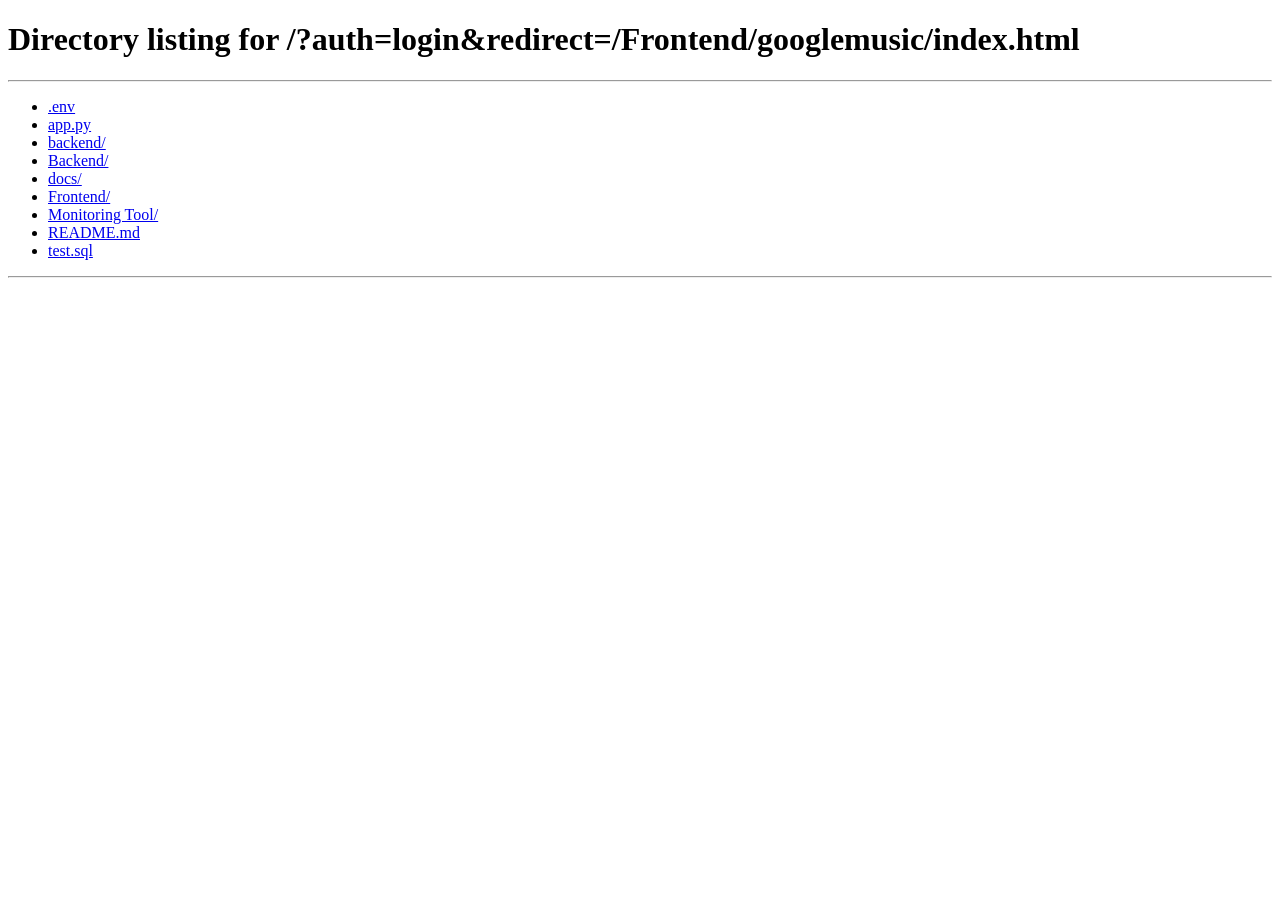
<file: Frontend/googlemusic/index.html>
<!DOCTYPE html>
<html lang="en">
<head>
    
  <meta name="author" content="Veera Sir">
<meta charset="UTF-8">
    <meta name="viewport" content="width=device-width, initial-scale=1.0">
    <script>
        (function () {
            try {
                const user = JSON.parse(localStorage.getItem('googleStoreUser') || 'null');
                if (!user || !user.email) {
                    window.location.replace('/?auth=login&redirect=' + encodeURIComponent(window.location.pathname));
                }
            } catch (e) {
                window.location.replace('/?auth=login&redirect=' + encodeURIComponent(window.location.pathname));
            }
        })();
    </script>
    <title>Google Music</title>
    <link rel="icon" type="image/png" href="https://upload.wikimedia.org/wikipedia/commons/thumb/c/c1/Google_%22G%22_logo.svg/1200px-Google_%22G%22_logo.svg.png">
    <link rel="stylesheet" href="https://cdnjs.cloudflare.com/ajax/libs/font-awesome/6.4.0/css/all.min.css">
<style>

    /* CSS Variables for easy theme switching */
:root {
    --primary-color: #3498db; 
    --accent-color: #e74c3c; 
    --bg-dark: #12121e; /* Darker background */
    --bg-light: #1e222d;
    --text-light: #ecf0f1;
    --text-muted: #bdc3c7;
    --sidebar-width: 280px;
    --player-size: 350px;
    --glass-bg: rgba(255, 255, 255, 0.05); /* Light transparency */
}

* {
    box-sizing: border-box;
    margin: 0;
    padding: 0;
    /* Using Inter font as per best practice */
    font-family: 'Inter', sans-serif;
}

/* Load Inter font for better typography */
@import url('https://fonts.googleapis.com/css2?family=Inter:wght@100..900&display=swap');

body {
    background-color: var(--bg-dark);
    color: var(--text-light);
    line-height: 1.6;
    overflow-x: hidden;
}

/* --- Layout Container --- */
.music-player-container {
    display: grid;
    grid-template-columns: var(--sidebar-width) 1fr;
    min-height: 100vh;
}

/* Responsive Layout for Mobile */
@media (max-width: 1000px) {
    .music-player-container {
        grid-template-columns: 1fr;
        grid-template-rows: auto 1fr;
    }
    .sidebar {
        width: 100%;
        height: auto;
        padding: 15px 0;
        flex-direction: row;
        justify-content: space-between;
        align-items: center;
        box-shadow: 0 4px 15px rgba(0, 0, 0, 0.5);
    }
    .logo {
        padding: 0 15px;
        border: none;
        margin: 0;
    }
    .menu, .playlist-section {
        display: none; /* Hide extensive menu on small screens */
    }
    .main-content {
        padding: 20px;
    }
    .player-container {
        flex-direction: column;
        gap: 20px;
    }
}

/* --- Sidebar (Glassmorphism effect) --- */
.sidebar {
    background-color: var(--glass-bg);
    backdrop-filter: blur(10px); /* Frosted glass effect */
    padding: 20px 0;
    display: flex;
    flex-direction: column;
    box-shadow: 4px 0 15px rgba(0, 0, 0, 0.5); 
    z-index: 10;
}

.logo {
    display: flex;
    align-items: center;
    padding: 0 20px 20px;
    border-bottom: 1px solid rgba(255, 255, 255, 0.1);
    margin-bottom: 15px;
}

.logo-img {
    width: 40px;
    height: 40px;
    border-radius: 8px;
    margin-right: 10px;
}

.app-title {
    font-size: 1.5rem;
    font-weight: bold;
    color: var(--primary-color);
    text-shadow: 0 0 5px rgba(52, 152, 219, 0.5);
}

/* --- NEW Search Bar Styling --- */
.search-box {
    padding: 10px 20px;
    margin-bottom: 15px;
    border-bottom: 1px solid rgba(255, 255, 255, 0.1);
    position: relative;
}

.search-input {
    width: 100%;
    padding: 10px 10px 10px 40px;
    border: 1px solid rgba(255, 255, 255, 0.2);
    border-radius: 20px;
    background: rgba(0, 0, 0, 0.3);
    color: var(--text-light);
    font-size: 1rem;
    outline: none;
    transition: all 0.3s;
}

.search-input:focus {
    border-color: var(--primary-color);
    background: var(--bg-light);
    box-shadow: 0 0 10px rgba(52, 152, 219, 0.5);
}

.search-box i {
    position: absolute;
    left: 30px;
    top: 50%;
    transform: translateY(-50%);
    color: var(--text-muted);
    font-size: 1.1rem;
    pointer-events: none; /* Allows click through to input */
    transition: color 0.3s;
}

.search-input:focus + i {
    color: var(--primary-color);
}
/* --- END Search Bar Styling --- */

.menu-item, .playlist-item {
    display: flex;
    align-items: center;
    padding: 12px 20px;
    cursor: pointer;
    transition: background-color 0.3s, color 0.3s, transform 0.2s;
    border-left: 5px solid transparent;
    border-radius: 0 10px 10px 0;
}

.menu-item:hover, .playlist-item:hover {
    background-color: rgba(255, 255, 255, 0.15);
    transform: translateX(5px);
}

.menu-item.active, .playlist-item.active {
    background-color: var(--primary-color);
    color: var(--bg-dark);
    font-weight: bold;
    border-left: 5px solid var(--accent-color);
    padding-left: 15px;
    box-shadow: 0 0 10px rgba(52, 152, 219, 0.5) inset;
}

.menu-item i, .playlist-item i {
    width: 25px;
    text-align: center;
    margin-right: 15px;
}

.playlist-section {
    padding: 20px 0;
    margin-top: auto;
    border-top: 1px solid rgba(255, 255, 255, 0.1);
}

.section-header {
    display: flex;
    justify-content: space-between;
    align-items: center;
    padding: 0 20px 10px;
    color: var(--text-muted);
    font-size: 0.9rem;
    font-weight: bold;
    text-transform: uppercase;
}

.add-playlist-btn {
    cursor: pointer;
    color: var(--primary-color);
    transition: transform 0.3s;
}

.add-playlist-btn:hover {
    transform: rotate(90deg) scale(1.2);
    text-shadow: 0 0 5px var(--primary-color);
}

/* --- Main Content --- */
.main-content {
    padding: 40px;
    display: grid;
    grid-template-rows: auto 1fr auto;
    gap: 40px;
}

.now-playing-header h1 {
    font-size: 2.2rem;
    font-weight: 300;
    border-bottom: 1px solid rgba(255, 255, 255, 0.1);
    padding-bottom: 15px;
    color: var(--text-light);
}

/* --- Player Container Pulse Animation --- */
@keyframes container-pulse {
    0% { box-shadow: 0 0 20px rgba(52, 152, 219, 0.1); }
    50% { box-shadow: 0 0 40px rgba(52, 152, 219, 0.4); }
    100% { box-shadow: 0 0 20px rgba(52, 152, 219, 0.1); }
}

.player-container {
    display: flex;
    align-items: center;
    gap: 50px;
    padding: 30px;
    max-width: 1000px;
    margin: 0 auto;
    
    /* Dynamic Advanced Styling */
    background: var(--glass-bg);
    border-radius: 20px;
    border: 1px solid rgba(255, 255, 255, 0.1);
    box-shadow: 0 8px 32px 0 rgba(0, 0, 0, 0.5);
    transition: all 0.5s ease-in-out;

    /* Advanced: Dynamic Color accent (mimicking album art color extraction) */
    --local-accent: var(--primary-color); 
}

.player-container.playing {
    animation: container-pulse 5s infinite alternate;
}

@media (max-width: 1000px) {
    .player-container {
        flex-direction: column;
        text-align: center;
        gap: 30px;
    }
}

/* --- Album Art & Static Display --- */

/* Keyframe for visualizer pulse on art border */
@keyframes visualizer-pulse {
    0%, 100% { box-shadow: 0 0 0 0px var(--local-accent); }
    50% { box-shadow: 0 0 0 15px rgba(52, 152, 219, 0); }
}

.album-art {
    position: relative;
    width: var(--player-size);
    height: var(--player-size);
    border-radius: 50%;
    box-shadow: 0 15px 50px rgba(0, 0, 0, 0.7);
    overflow: hidden;
    flex-shrink: 0;
    transition: box-shadow 0.5s;
    max-width: 100%; /* Responsive limit */
}

@media (max-width: 600px) {
    .album-art {
        --player-size: 250px;
    }
}

.player-container.playing .album-art {
     animation: visualizer-pulse 1.5s infinite alternate;
}

.album-art img {
    width: 100%;
    height: 100%;
    object-fit: cover;
    transition: transform 0.5s;
    border-radius: 50%; 
    border: 8px solid rgba(255, 255, 255, 0.1); 
}


/* --- Song Info and Controls --- */
.song-info {
    flex-grow: 1;
    min-width: 300px;
    text-align: center;
}

#song-title {
    font-size: 2.5rem;
    margin-bottom: 5px;
    color: var(--primary-color);
    white-space: nowrap;
    overflow: hidden;
    text-overflow: ellipsis;
    text-shadow: 0 0 10px rgba(52, 152, 219, 0.7);
    transition: color 0.5s, text-shadow 0.5s;
}

#artist-name {
    font-size: 1.2rem;
    color: var(--text-muted);
    margin-bottom: 30px;
}

/* --- Progress Bar (The Seekable Area) --- */
.progress-container {
    width: 100%;
    height: 10px;
    margin-bottom: 20px;
    position: relative;
    background: rgba(255, 255, 255, 0.2);
    border-radius: 5px;
    cursor: pointer;
    transition: transform 0.1s, height 0.3s;
}

.progress-container:hover {
    transform: scaleY(1.3);
}

/* Advanced: Hover/Active state for drag-to-seek */
.progress-container:active {
    cursor: grabbing;
    transform: scaleY(1.6);
}

/* --- The Actual Progress Bar Fill --- */
#progress-bar {
    position: absolute;
    top: 0;
    left: 0;
    height: 100%;
    /* Gradient for a more advanced look */
    background: linear-gradient(90deg, var(--primary-color), var(--accent-color)); 
    box-shadow: 0 0 10px var(--primary-color); /* Glow */
    border-radius: 5px;
    transition: width 0.1s linear, box-shadow 0.3s, background 0.5s;
}

/* --- Progress Dot (The animated thumb) --- */
#progress-bar::after {
    content: '';
    position: absolute;
    right: 0;
    top: 50%;
    transform: translate(50%, -50%);
    width: 18px;
    height: 18px;
    border-radius: 50%;
    background: var(--text-light);
    border: 4px solid var(--primary-color);
    box-shadow: 0 0 10px var(--primary-color), 0 0 25px rgba(52, 152, 219, 0.5); /* Intense glow on thumb */
    pointer-events: none;
    transition: background 0.3s, box-shadow 0.3s, border-color 0.5s;
}

@keyframes thumb-glow {
    0% { box-shadow: 0 0 10px var(--primary-color), 0 0 10px rgba(52, 152, 219, 0.5); }
    50% { box-shadow: 0 0 15px var(--primary-color), 0 0 25px rgba(52, 152, 219, 0.8); }
    100% { box-shadow: 0 0 10px var(--primary-color), 0 0 10px rgba(52, 152, 219, 0.5); }
}

.player-container.playing #progress-bar::after {
    /* Add a subtle ring pulse to the thumb */
    animation: thumb-glow 1.5s ease-in-out infinite alternate; 
}


.time-info {
    display: flex;
    justify-content: space-between;
    font-size: 0.8rem;
    color: var(--text-muted);
    position: relative;
    top: 15px; 
}

/* --- Controls --- */
.controls {
    display: flex;
    justify-content: center;
    align-items: center;
    gap: 20px;
    margin-bottom: 25px;
}

.control-btn {
    background-color: transparent;
    border: none;
    color: var(--text-light);
    font-size: 1.8rem;
    cursor: pointer;
    padding: 10px;
    transition: color 0.3s, transform 0.1s, text-shadow 0.3s;
}

.control-btn:hover {
    color: var(--primary-color);
    transform: scale(1.2);
    text-shadow: 0 0 8px var(--primary-color);
}

.play-btn {
    font-size: 2.8rem;
    color: var(--bg-dark);
    background-color: var(--primary-color);
    border: 4px solid rgba(255, 255, 255, 0.1);
    border-radius: 50%;
    width: 70px;
    height: 70px;
    display: flex;
    justify-content: center;
    align-items: center;
    padding: 0;
    box-shadow: 0 0 20px rgba(52, 152, 219, 0.7);
    transition: all 0.3s;
}

.play-btn:hover {
    background-color: var(--accent-color);
    color: var(--text-light);
    box-shadow: 0 0 30px var(--accent-color);
    transform: scale(1.1);
}

/* Active states for shuffle/repeat */
.control-btn.active {
    color: var(--accent-color);
    text-shadow: 0 0 10px var(--accent-color);
    transform: scale(1.2);
}

/* --- Volume Control --- */
.volume-control {
    display: flex;
    align-items: center;
    gap: 8px;
    justify-content: center;
    border: 1px solid rgba(255, 255, 255, 0.1);
    padding: 8px 15px;
    border-radius: 20px;
    background: rgba(0, 0, 0, 0.2);
    box-shadow: 0 0 10px rgba(0, 0, 0, 0.2) inset;
}

#volume-slider {
    width: 120px;
    height: 5px;
    border-radius: 5px;
    background: #555;
    cursor: pointer;
    -webkit-appearance: none;
    appearance: none;
    transition: background 0.3s;
}

#volume-slider::-webkit-slider-thumb {
    -webkit-appearance: none;
    appearance: none;
    width: 15px;
    height: 15px;
    border-radius: 50%;
    background: var(--primary-color);
    cursor: pointer;
    border: 3px solid var(--bg-dark);
    box-shadow: 0 0 8px rgba(52, 152, 219, 0.9);
}

.volume-control i {
    color: var(--text-muted);
    transition: color 0.3s;
}

#volume-value {
    width: 35px;
    display: inline-block;
    text-align: left;
    font-size: 0.9rem;
    color: var(--text-muted);
}

/* --- Queue Section --- */
.queue-section {
    padding-top: 20px;
    border-top: 1px solid rgba(255, 255, 255, 0.1);
}

.queue-section h3 {
    margin-bottom: 15px;
    font-weight: 400;
}

.queue-list {
    display: flex;
    flex-direction: column;
    gap: 10px;
    max-height: 40vh;
    overflow-y: auto;
    padding-right: 10px;
}

/* Custom Scrollbar for Queue */
.queue-list::-webkit-scrollbar {
    width: 8px;
}

.queue-list::-webkit-scrollbar-thumb {
    background-color: rgba(52, 152, 219, 0.4);
    border-radius: 10px;
}

.queue-list::-webkit-scrollbar-track {
    background-color: transparent;
}

.queue-item {
    display: flex;
    align-items: center;
    padding: 10px 15px;
    border-radius: 8px;
    cursor: pointer;
    background-color: rgba(0, 0, 0, 0.1);
    transition: all 0.2s;
    border-left: 3px solid transparent;
}

.queue-item:hover {
    background-color: rgba(255, 255, 255, 0.15);
    transform: translateX(5px);
    border-color: var(--primary-color);
}

.queue-item.active { 
    background-color: var(--primary-color);
    color: var(--bg-dark);
    font-weight: bold;
    box-shadow: 0 5px 15px rgba(52, 152, 219, 0.4);
    transform: translateX(0);
}

.queue-item-img {
    width: 40px;
    height: 40px;
    border-radius: 4px;
    overflow: hidden;
    margin-right: 15px;
    flex-shrink: 0;
}

.queue-item-img img {
    width: 100%;
    height: 100%;
    object-fit: cover;
}

.queue-item-info {
    flex-grow: 1;
    white-space: nowrap;
    overflow: hidden;
    text-overflow: ellipsis;
}

.queue-item-info h4 {
    font-size: 1rem;
    margin: 0;
    white-space: nowrap;
    overflow: hidden;
    text-overflow: ellipsis;
}

.queue-item-info p {
    font-size: 0.85rem;
    color: var(--text-muted);
    opacity: 0.8;
    margin: 0;
}

.queue-item.active .queue-item-info p {
    color: var(--bg-dark);
    opacity: 0.7;
}

.queue-item-duration {
    font-size: 0.85rem;
    color: var(--text-muted);
    flex-shrink: 0;
    margin-left: 10px;
}

/* Modal Style for the Blocked Message */
#block-modal div:first-child {
    background:#2c3e50!important;
    color:#ecf0f1!important;
}
#block-modal button {
    background:#3498db!important;
}
</style>

<style id="store-home-button-style">
  .store-home-button {
    position: fixed;
    left: 18px;
    top: 18px;
    z-index: 99999;
    display: inline-flex;
    align-items: center;
    gap: 8px;
    padding: 10px 16px;
    border-radius: 999px;
    background: #2874f0;
    color: #fff !important;
    font-family: Arial, sans-serif;
    font-size: 14px;
    font-weight: 700;
    line-height: 1;
    text-decoration: none !important;
    box-shadow: 0 10px 24px rgba(0,0,0,.22);
  }
  .store-home-button:hover { background: #1557d0; }
  .store-home-button:focus { outline: 3px solid rgba(40,116,240,.28); outline-offset: 3px; }
  @media (max-width: 560px) {
    .store-home-button { left: 12px; top: 12px; padding: 9px 13px; }
  }
</style>
</head>
<body>
  <a class="store-home-button" href="/" aria-label="Back to all services">Home</a>
    <div class="music-player-container">
        <div class="sidebar">
            <div class="logo">
                <img src="https://images.genius.com/59a92f849e980e83af49a57ca3167295.1000x1000x1.jpg" alt="Music Player Logo" class="logo-img">
                <span class="app-title">Google Music</span>
            </div>
            <div class="menu">
                <div class="menu-item active">
                    <i class="fas fa-home"></i>
                    <span>Home</span>
                </div>
                
                <div class="search-box">
                    <input type="text" id="search-input" placeholder="Search song or artist..." class="search-input">
                    <i class="fas fa-search"></i>
                </div>
                <div class="menu-item" id="discover-menu">
                    <i class="fas fa-compass"></i>
                    <span>Discover</span>
                </div>
                <div class="menu-item" id="favorites-menu">
                    <i class="fas fa-heart"></i>
                    <span>Favorites</span>
                </div>
                <div class="menu-item" id="recent-menu">
                    <i class="fas fa-clock"></i>
                    <span>Recent</span>
                </div>
                <div class="menu-item" id="playlists-menu">
                    <i class="fas fa-folder"></i>
                    <span>Playlists</span>
                </div>
            </div>
            
            <div class="playlist-section">
                <div class="section-header">
                    <span>Your Playlists</span>
                    <i class="fas fa-plus add-playlist-btn"></i>
                </div>
                <div class="playlist-list" id="playlist-list">
                    <div class="playlist-item active" data-playlist-id="my-mix">
                        <i class="fas fa-headphones"></i>
                        <span>My Mix</span>
                    </div>
                    <div class="playlist-item" data-playlist-id="chill-vibes">
                        <i class="fas fa-sun"></i>
                        <span>Chill Vibes</span>
                    </div>
                    <div class="playlist-item" data-playlist-id="workout">
                        <i class="fas fa-running"></i>
                        <span>Workout</span>
                    </div>
                    <div class="playlist-item" data-playlist-id="road-trip">
                        <i class="fas fa-car"></i>
                        <span>Road Trip</span>
                    </div>
                </div>
            </div>
        </div>
        
        <div class="main-content">
            <div class="now-playing-header">
                <h1>Now Playing <i class="fas fa-music"></i></h1>
            </div>
            
            <div class="player-container" id="player-container">
                <div class="album-art" id="album-art-container">
                    <img src="https://source.unsplash.com/random/400x400/?music,album" onerror="this.onerror=null; this.src='https://placehold.co/400x400/1e222d/bdc3c7?text=Music';" alt="Album Art" id="album-art">
                </div>
                
                <div class="song-info">
                    <h2 id="song-title">Music Player Demo</h2>
                    <p id="artist-name">Select a playlist to start</p>
                    
                    <div class="progress-container">
                        <div id="progress-bar"></div> 
                        <div class="time-info">
                            <span id="current-time">0:00</span>
                            <span id="duration">0:00</span>
                        </div>
                    </div>
                    
                    <div class="controls">
                        <button class="control-btn" id="shuffle-btn" title="Shuffle">
                            <i class="fas fa-random"></i>
                        </button>
                        <button class="control-btn" id="prev-btn" title="Previous">
                            <i class="fas fa-step-backward"></i>
                        </button>
                        <button class="control-btn play-btn" id="play-btn" title="Play/Pause">
                            <i class="fas fa-play" id="play-icon"></i>
                        </button>
                        <button class="control-btn" id="next-btn" title="Next">
                            <i class="fas fa-step-forward"></i>
                        </button>
                        <button class="control-btn" id="repeat-btn" title="Repeat Mode">
                            <i class="fas fa-redo"></i>
                        </button>
                    </div>

                    <div class="volume-control" id="volume-control">
                        <i class="fas fa-volume-down" id="volume-down-icon"></i>
                        <input type="range" id="volume-slider" min="0" max="1" step="0.01" value="0.7">
                        <i class="fas fa-volume-up" id="volume-up-icon"></i>
                        <span id="volume-value">70%</span>
                    </div>
                </div>
            </div>
            
            <div class="queue-section">
                <h3>Up Next <i class="fas fa-list-ul"></i></h3>
                <div class="queue-list" id="queue-list">
                    </div>
            </div>
        </div>
    </div>

    <audio id="audio-player"></audio>
    
    <div id="block-modal" style="display:none;position:fixed;top:0;left:0;width:100vw;height:100vh;background:rgba(0,0,0,0.8);z-index:10000;justify-content:center;align-items:center;">
        <div style="background:#2c3e50;color:#ecf0f1;padding:32px 40px;box-shadow:0 10px 32px rgba(0,0,0,0.4);border-radius:12px;text-align:center;max-width:90vw;">
            <div style="font-size:2rem;color:#e74c3c;margin-bottom:18px;"><i class="fas fa-exclamation-triangle"></i></div>
            <div style="font-size:1.25rem;font-weight:bold;margin-bottom:14px;">
                Warning!<br>
                Admin did not allow.<br>
                Please contact admin: Veera Sir
            </div>
            <button onclick="document.getElementById('block-modal').style.display='none'" style="padding:8px 16px;border:none;background:#3498db;color:#fff;border-radius:4px;font-size:1rem;cursor:pointer;">
                Close
            </button>
        </div>
    </div>
    <script >

document.addEventListener('DOMContentLoaded', function() {
    // --- DOM Elements ---
    const audioPlayer = document.getElementById('audio-player');
    const playBtn = document.getElementById('play-btn');
    const playIcon = document.getElementById('play-icon');
    const prevBtn = document.getElementById('prev-btn');
    const nextBtn = document.getElementById('next-btn');
    const shuffleBtn = document.getElementById('shuffle-btn');
    const repeatBtn = document.getElementById('repeat-btn');
    const progressBar = document.getElementById('progress-bar'); 
    const progressContainer = document.querySelector('.progress-container'); 
    const currentTimeEl = document.getElementById('current-time');
    const durationEl = document.getElementById('duration');
    const volumeSlider = document.getElementById('volume-slider');
    const songTitle = document.getElementById('song-title');
    const artistName = document.getElementById('artist-name');
    const albumArt = document.getElementById('album-art');
    const queueList = document.getElementById('queue-list');
    const playerContainer = document.getElementById('player-container'); 
    const volumeValue = document.getElementById('volume-value');
    const volumeDownIcon = document.getElementById('volume-down-icon');
    const volumeUpIcon = document.getElementById('volume-up-icon');
    // NEW: Search Input
    const searchInput = document.getElementById('search-input');

    // --- Music library (Data that would normally come from an API/DB) ---
    const songs = [
        { title: "Love Story x Golden Brown", artist: "ilblu", src: "https://condemned-beige-te8zfwksnl.edgeone.app/love%20story%20x%20golden%20brown%20-%20cover%20(ilblu).mp3", cover: "https://i.scdn.co/image/ab67616d00001e022ff8e7ddcedf9076522e8cd7", duration: "3:20" },
        { title: "Die With A Smile", artist: "Lady Gaga, Bruno Mars", src: "https://influential-white-utj3j0xj3z.edgeone.app/Lady%20Gaga,%20Bruno%20Mars%20-%20Die%20With%20A%20Smile%20(Official%20Music%20Video).mp3", cover: "https://images.genius.com/abe185baf2b9fd84ebb5d493ffe715b3.1000x1000x1.png", duration: "3:35" },
        { title: "cheri cheri lady", artist: "Modern Talking", src: "https://moaning-indigo-a1f05wrd8c.edgeone.app/Cheri_Cheri_Lady.mp3", cover: "https://c.saavncdn.com/490/Original-80-s-2014-500x500.jpg", duration: "3:23" },
        { title: "Ed Sheeran - Shape of You", artist: "Ed Sheeran", src: "https://patient-red-nlbn3jtrtu.edgeone.app/Ed%20Sheeran%20-%20Shape%20of%20You%20(Official%20Music%20Video).mp3", cover: "https://upload.wikimedia.org/wikipedia/en/b/b4/Shape_Of_You_%28Official_Single_Cover%29_by_Ed_Sheeran.png", duration: "2:21" },
        { title: "Let Me Down Slowly x Main Dhoondne Ko Zamaane Mein (Gravero Mashup)", artist: "Gravero", src: "https://intact-fuchsia-tanizit5ua.edgeone.app/Let%20Me%20Down%20Slowly%20x%20Main%20Dhoondne%20Ko%20Zamaane%20Mein%20(Gravero%20Mashup)%20_%20Full%20Version.mp3", cover: "https://i.ytimg.com/vi/wqUFuZyR-xA/maxresdefault.jpg", duration: "3:46" },
        { title: "Sahiba", artist: "Aditya Rikhari", src: "https://smooth-coral-mwcsw6ex3k.edgeone.app/Sahiba_Official_Music_Video_Aditya_Rikhari,_Ankita_Chhetri.mp3", cover: "https://c.saavncdn.com/140/Sahiba-Hindi-2023-20231213191015-500x500.jpg", duration: "3:46" },
        { title: "Ranjheya Ve", artist: "Zain Zohaib", src: "https://secret-amber-2uyqkkfbec.edgeone.app/Ranjheya%20Ve%20%20%20Zain%20Zohaib%20%20%20Yratta%20media.mp3", cover: "https://i.ytimg.com/vi/MVvEUAymQFM/maxresdefault.jpg", duration: "3:46" },
        { title: "Zaroor x Tere Bina x Ishq Di Baajiyaan", artist: "Diljit Dosanjh", src: "https://lonely-ivory-eia6uw8et2.edgeone.app/ytmp3free.cc_zaroor-x-tere-bina-x-kabhi-use-noor-noor-kehta-hu-full-song-trending-reels-song-mashup-youtubemp3free.org.mp3", cover: "https://i.ytimg.com/vi/bStQwuVibyI/sddefault.jpg", duration: "4:46" },

    ];
    
    // --- Player state management ---
    let currentSongIndex = 0;
    let isPlaying = false;
    let isShuffled = false;
    let isRepeated = false;
    let originalQueue = [...songs];
    let shuffledQueue = [...songs].sort(() => Math.random() - 0.5);
    let isSeeking = false; // Advanced: for drag-to-seek

    // Advanced: Dynamic Color Mock (In a real scenario, a library like Vibrant.js would be used)
    function getDynamicColor(songTitle) {
        const hash = songTitle.split('').reduce((acc, char) => acc + char.charCodeAt(0), 0);
        const hue = hash % 360;
        // Return a saturated color based on a hash of the title
        return `hsl(${hue}, 70%, 50%)`; 
    }
    
    // Utility function to format seconds into MM:SS string
    const formatTime = (time) => {
        if (!isFinite(time)) return '0:00';
        const minutes = Math.floor(time / 60);
        const seconds = Math.floor(time % 60);
        return `${minutes}:${seconds < 10 ? '0' : ''}${seconds}`;
    };
    
    // Load a song into the audio player
    function loadSong(index) {
        const queue = isShuffled ? shuffledQueue : originalQueue;
        if (index < 0 || index >= queue.length) return; 

        const song = queue[index];
        songTitle.textContent = song.title;
        artistName.textContent = song.artist;
        albumArt.src = song.cover;
        audioPlayer.src = song.src;
        
        durationEl.textContent = song.duration; 
        
        // --- Advanced: Dynamic Color Update ---
        const dynamicColor = getDynamicColor(song.title);
        playerContainer.style.setProperty('--local-accent', dynamicColor);
        
        // Also update primary colors to match the dynamic color for overall theme feel
        document.documentElement.style.setProperty('--primary-color', dynamicColor);
        document.documentElement.style.setProperty('--accent-color', dynamicColor); 

        // Set up transition end to revert colors if player stops
        playerContainer.addEventListener('transitionend', function revertColors() {
            if (!isPlaying) {
                document.documentElement.style.setProperty('--primary-color', '#3498db');
                document.documentElement.style.setProperty('--accent-color', '#e74c3c');
            }
            playerContainer.removeEventListener('transitionend', revertColors);
        });
        // --- End Dynamic Color Update ---


        audioPlayer.load();

        // Wait for audio metadata to load the actual duration
        audioPlayer.onloadedmetadata = () => {
            if (isFinite(audioPlayer.duration)) {
                durationEl.textContent = formatTime(audioPlayer.duration);
            }
            // Trigger queue rendering to update highlight/duration
            renderQueue();
            // Reset progress visually when a new song loads
            progressBar.style.width = `0%`;
            currentTimeEl.textContent = '0:00';
        };
        
        currentSongIndex = index;
        renderQueue();
    }
    
    // Play song
    function playSong() {
        if (audioPlayer.src) {
            isPlaying = true;
            audioPlayer.play();
            playIcon.classList.replace('fa-play', 'fa-pause');
            playerContainer.classList.add('playing');
            updatePlayerState();
        }
    }
    
    // Pause song
    function pauseSong() {
        isPlaying = false;
        audioPlayer.pause();
        playIcon.classList.replace('fa-pause', 'fa-play');
        playerContainer.classList.remove('playing');
        updatePlayerState();
    }
    
    // Go to previous song
    function prevSong() {
        const queue = isShuffled ? shuffledQueue : originalQueue;
        // If song played for > 3 seconds, restart it
        if (audioPlayer.currentTime > 3) {
            audioPlayer.currentTime = 0; 
            return;
        }
        
        currentSongIndex--;
        if (currentSongIndex < 0) {
            currentSongIndex = queue.length - 1;
        }
        loadSong(currentSongIndex);
        if (isPlaying) {
            playSong();
        }
    }
    
    // Go to next song
    function nextSong() {
        const queue = isShuffled ? shuffledQueue : originalQueue;
        
        // Check repeat mode logic
        if (isRepeated) {
            // Simply restart the song if it's single repeat (assuming repeat mode is single song)
            audioPlayer.currentTime = 0;
            playSong();
            return;
        }
        
        currentSongIndex++;
        // Stop if it's the end of the non-repeating queue
        if (currentSongIndex >= queue.length) {
            currentSongIndex = 0; // Reset index to the first song
            loadSong(currentSongIndex); // Load the first song
            pauseSong(); // Keep it paused at the start
            return;
        }

        loadSong(currentSongIndex);
        if (isPlaying) {
            playSong();
        }
    }
    
    // Update progress bar width and current time display
    function updateProgress() {
        const { currentTime, duration } = audioPlayer;
        if (isFinite(duration)) {
            const progressPercent = (currentTime / duration) * 100;
            
            // Directly set width for the visual bar
            progressBar.style.width = `${progressPercent}%`;
            
            currentTimeEl.textContent = formatTime(currentTime);
        }
    }
    
    // Determine color based on volume level
    function getVolumeColor(val) {
        if (val < 0.33) return "#3498db";
        if (val < 0.66) return "#f1c40f";
        return "#e74c3c";
    }
    
    // Set volume and update UI
    function setVolume() {
        const val = parseFloat(this.value);
        const percent = Math.round(val * 100);
        
        audioPlayer.volume = val;
        
        volumeValue.textContent = percent + '%';
        const color = getVolumeColor(val);
        
        // Update slider color (inline style for dynamic gradient)
        volumeSlider.style.background = `linear-gradient(90deg, ${color} ${percent}%, #555 ${percent}%)`;
        volumeDownIcon.style.color = val === 0 ? "#bbb" : color;
        volumeUpIcon.style.color = val > 0.7 ? color : "#888";
    }
    
    // Toggle shuffle mode
    function toggleShuffle() {
        isShuffled = !isShuffled;
        
        // Find the currently playing song
        const currentSong = isShuffled ? shuffledQueue[currentSongIndex] : originalQueue[currentSongIndex];
        
        if (isShuffled) {
            // Create a new shuffled queue based on the original list
            shuffledQueue = [...originalQueue].sort(() => Math.random() - 0.5);
            // Find the index of the currently playing song in the new shuffled list
            currentSongIndex = shuffledQueue.findIndex(song => song.title === currentSong.title);
        } else {
            // Revert to original order
            currentSongIndex = originalQueue.findIndex(song => song.title === currentSong.title);
        }
        
        // Reload to reflect potential order change in queue UI
        loadSong(currentSongIndex);
        updatePlayerState();
        filterSongs(); // Re-filter/re-render the list based on the new queue order
    }
    
    // Toggle repeat mode
    function toggleRepeat() {
        isRepeated = !isRepeated;
        repeatBtn.classList.toggle('active', isRepeated);
    }
    
    // Render the entire queue list dynamically
    function renderQueue(songList = (isShuffled ? shuffledQueue : originalQueue)) {
        queueList.innerHTML = '';
        
        // Show a message if no songs are found/filtered
        if (songList.length === 0) {
            queueList.innerHTML = '<p style="text-align:center; padding: 20px; color: var(--text-muted);">No songs match your search.</p>';
            return;
        }

        // Get the actual queue that is used for playback
        const mainQueue = isShuffled ? shuffledQueue : originalQueue;
        
        songList.forEach((song, index) => {
            // Find the index of this song in the main playback queue
            const actualIndex = mainQueue.findIndex(qSong => 
                qSong.title === song.title && qSong.artist === song.artist
            );
            const isActive = actualIndex === currentSongIndex;

            const queueItem = document.createElement('div');
            queueItem.className = `queue-item ${isActive ? 'active' : ''}`;
            
            const displayDuration = (isActive && isFinite(audioPlayer.duration)) 
                ? formatTime(audioPlayer.duration) 
                : song.duration;
            
            queueItem.innerHTML = `
                <div class="queue-item-img">
                    <img src="${song.cover}" alt="${song.title}" onerror="this.onerror=null; this.src='https://placehold.co/40x40/1e222d/bdc3c7?text=?';">
                </div>
                <div class="queue-item-info">
                    <h4>${song.title}</h4>
                    <p>${song.artist}</p>
                </div>
                <div class="queue-item-duration">${displayDuration}</div>
            `;
            
            // Clicking a list item loads the song found at its 'actualIndex' in the main queue
            queueItem.addEventListener('click', () => {
                currentSongIndex = actualIndex; 
                loadSong(currentSongIndex);
                playSong(); 
            });
            
            queueList.appendChild(queueItem);
        });
    }
    
    // --- NEW Search Logic ---
    function filterSongs() {
        const query = searchInput.value.toLowerCase().trim();
        const currentQueue = isShuffled ? shuffledQueue : originalQueue;

        if (query.length === 0) {
            // If query is empty, render the full main queue
            renderQueue(currentQueue);
            return;
        }

        const filtered = currentQueue.filter(song => {
            return song.title.toLowerCase().includes(query) || 
                   song.artist.toLowerCase().includes(query);
        });

        // Render the filtered results
        renderQueue(filtered);
    }
    
    // Update visual state of all controls and queue items
    function updatePlayerState() {
        // We now call filterSongs to ensure the queue list (which may be showing search results) is updated
        filterSongs(); 
        
        // Update button states
        shuffleBtn.classList.toggle('active', isShuffled);
        repeatBtn.classList.toggle('active', isRepeated);
        
        // Update play/pause icon and container visualizer pulse
        playIcon.classList.replace(isPlaying ? 'fa-play' : 'fa-pause', isPlaying ? 'fa-pause' : 'fa-play');
        playerContainer.classList.toggle('playing', isPlaying);
    }
    
    // --- Event listeners ---
    playBtn.addEventListener('click', () => {
        isPlaying ? pauseSong() : playSong();
    });
    
    prevBtn.addEventListener('click', prevSong);
    nextBtn.addEventListener('click', nextSong);
    shuffleBtn.addEventListener('click', toggleShuffle);
    repeatBtn.addEventListener('click', toggleRepeat);
    
    // Core audio event listeners
    audioPlayer.addEventListener('timeupdate', updateProgress);
    audioPlayer.addEventListener('ended', nextSong); 
    
    // Volume control
    volumeSlider.addEventListener('input', setVolume);
    
    // NEW: Search input listener
    searchInput.addEventListener('input', filterSongs);

    // Advanced: Progress Bar Dragging/Seeking Implementation (Replacing simple click)
    progressContainer.addEventListener('mousedown', (e) => {
        e.preventDefault(); // Prevent text selection
        isSeeking = true;
        pauseSong(); // Pause while actively seeking
        
        // Calculate the initial click position
        const rect = progressContainer.getBoundingClientRect();
        const width = rect.width;
        const clickX = e.clientX - rect.left;
        
        const duration = audioPlayer.duration;
        if (isFinite(duration) && duration > 0) {
            audioPlayer.currentTime = (clickX / width) * duration;
            updateProgress();
        }
    });

    document.addEventListener('mousemove', (e) => {
        if (!isSeeking) return;
        
        const rect = progressContainer.getBoundingClientRect();
        const width = rect.width;
        let clickX = e.clientX - rect.left;
        
        // Clamp clickX within the container bounds (0 to width)
        clickX = Math.min(Math.max(0, clickX), width);
        
        const duration = audioPlayer.duration;
        if (isFinite(duration) && duration > 0) {
            // Calculate new time based on mouse position
            const newTime = (clickX / width) * duration;
            audioPlayer.currentTime = newTime;
            updateProgress(); // Immediately update the visual bar
        }
    });

    document.addEventListener('mouseup', () => {
        if (isSeeking) {
            isSeeking = false;
            if (audioPlayer.src) { // Resume playing if a song is loaded
                playSong();
            }
        }
    });

    // Keyboard shortcuts for smoother control
    document.addEventListener('keydown', (e) => {
        switch (e.code) {
            case 'Space':
                e.preventDefault();
                isPlaying ? pauseSong() : playSong();
                break;
            case 'ArrowLeft':
                audioPlayer.currentTime = Math.max(0, audioPlayer.currentTime - 5);
                updateProgress();
                break;
            case 'ArrowRight':
                audioPlayer.currentTime = Math.min(audioPlayer.duration, audioPlayer.currentTime + 5);
                updateProgress();
                break;
            case 'ArrowUp':
                volumeSlider.value = Math.min(1, parseFloat(volumeSlider.value) + 0.1).toFixed(2);
                setVolume.call(volumeSlider);
                break;
            case 'ArrowDown':
                volumeSlider.value = Math.max(0, parseFloat(volumeSlider.value) - 0.1).toFixed(2);
                setVolume.call(volumeSlider);
                break;
        }
    });
    
    // --- Restriction Modal Setup (for unimplemented sidebar menu items) ---
    function showBlockedModal() {
        document.getElementById('block-modal').style.display = 'flex';
    }

    const restrictionMenuIds = [
        'discover-menu', 'favorites-menu', 'recent-menu', 'playlists-menu'
    ];
    
    restrictionMenuIds.forEach(function(id) {
        var el = document.getElementById(id);
        if (el) {
            el.style.cursor = 'pointer';
            el.addEventListener('click', function(e) {
                e.stopPropagation();
                showBlockedModal();
            });
        }
    });

    // --- Initialize the player ---
    function init() {
        // Set initial volume
        setVolume.call(volumeSlider);
        // Load the first song
        loadSong(currentSongIndex);
        // Ensure initial state is rendered (which calls filterSongs/renderQueue)
        updatePlayerState();
    }

    init();

});
    </script>

</body>
</html>
</file>
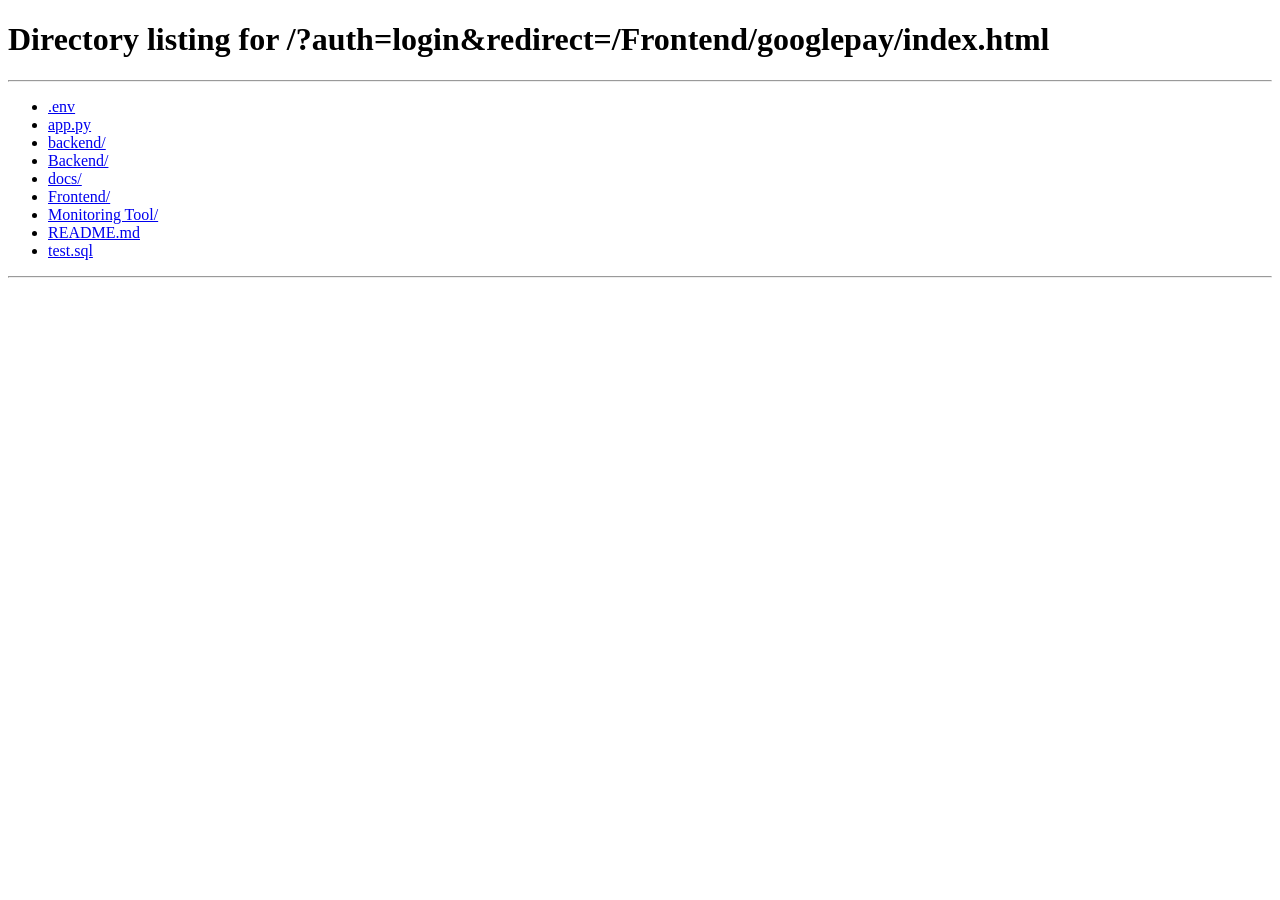
<file: Frontend/googlepay/index.html>
<!DOCTYPE html>
<html lang="en">
<head>
    
  <meta name="author" content="Veera Sir">
<meta charset="UTF-8">
    <meta name="viewport" content="width=device-width, initial-scale=1.0">
    <script>
        (function () {
            try {
                const user = JSON.parse(localStorage.getItem('googleStoreUser') || 'null');
                if (!user || !user.email) {
                    window.location.replace('/?auth=login&redirect=' + encodeURIComponent(window.location.pathname));
                }
            } catch (e) {
                window.location.replace('/?auth=login&redirect=' + encodeURIComponent(window.location.pathname));
            }
        })();
    </script>
    <title>Google Pay</title>
    <link rel="icon" type="image/png" href="https://upload.wikimedia.org/wikipedia/commons/thumb/c/c1/Google_%22G%22_logo.svg/1200px-Google_%22G%22_logo.svg.png">
    <!-- Google Fonts -->
    <link href="https://fonts.googleapis.com/css2?family=Poppins:wght@300;400;500;600;700&display=swap" rel="stylesheet">
    <!-- Icons -->
    <link rel="stylesheet" href="https://cdnjs.cloudflare.com/ajax/libs/font-awesome/6.5.0/css/all.min.css">
    <!-- Animate.css -->
    <link rel="stylesheet" href="https://cdnjs.cloudflare.com/ajax/libs/animate.css/4.1.1/animate.min.css">
    
    <style>
        /* [Intact: Styles Unchanged] */
        :root {
            --primary: #4361ee;
            --secondary: #3f37c9;
            --accent: #4895ef;
            --success: #06d6a0;
            --danger: #ef476f;
            --warning: #ffd166;
            --dark: #2b2d42;
            --light: #edf2f4;
            --gray: #8d99ae;
            --gradient: linear-gradient(135deg, var(--primary), var(--secondary));
            --gradient-light: linear-gradient(135deg, #5c7aff, #4361ee);
        }
        * {
            margin: 0;
            padding: 0;
            box-sizing: border-box;
            font-family: 'Poppins', sans-serif;
        }
        body {
            background: linear-gradient(135deg, #f5f7fa 0%, #c3cfe2 100%);
            min-height: 100vh;
            color: var(--dark);
            line-height: 1.6;
        }
        /* Header & Navigation */
        header {
            background: var(--gradient);
            color: white;
            padding: 1rem 0;
            position: fixed;
            width: 100%;
            top: 0;
            z-index: 1000;
            box-shadow: 0 4px 20px rgba(0,0,0,0.1);
        }
        nav {
            display: flex;
            justify-content: space-between;
            align-items: center;
            max-width: 1200px;
            margin: 0 auto;
            padding: 0 2rem;
        }
        .logo {
            font-size: 1.8rem;
            font-weight: 700;
            display: flex;
            align-items: center;
            gap: 10px;
        }
        .logo i {
            font-size: 2rem;
            color: var(--warning);
        }
        .nav-links {
            display: flex;
            gap: 2rem;
            list-style: none;
        }
        .nav-links a {
            color: white;
            text-decoration: none;
            font-weight: 500;
            transition: all 0.3s;
            position: relative;
        }
        .nav-links a::after {
            content: '';
            position: absolute;
            bottom: -5px;
            left: 0;
            width: 0;
            height: 2px;
            background: var(--warning);
            transition: width 0.3s;
        }
        .nav-links a:hover::after {
            width: 100%;
        }
        .mobile-menu {
            display: none;
            font-size: 1.5rem;
            cursor: pointer;
        }
        /* Hero Section */
        .hero {
            padding: 120px 2rem 80px;
            text-align: center;
            background: url('data:image/svg+xml;utf8,<svg xmlns="http://www.w3.org/2000/svg" viewBox="0 0 1440 320"><path fill="%234361ee" fill-opacity="0.1" d="M0,96L48,112C96,128,192,160,288,160C384,160,480,128,576,112C672,96,768,96,864,112C960,128,1056,160,1152,160C1248,160,1344,128,1392,112L1440,96L1440,0L1392,0C1344,0,1248,0,1152,0C1056,0,960,0,864,0C768,0,672,0,576,0C480,0,384,0,288,0C192,0,96,0,48,0L0,0Z"></path></svg>') no-repeat bottom;
            background-size: cover;
        }
        .hero h1 {
            font-size: 3.5rem;
            margin-bottom: 1rem;
            background: var(--gradient-light);
            -webkit-background-clip: text;
            -webkit-text-fill-color: transparent;
            animation: fadeInDown 1s ease;
        }
        .hero p {
            font-size: 1.2rem;
            max-width: 600px;
            margin: 0 auto 2rem;
            color: var(--gray);
            animation: fadeInUp 1s ease 0.3s both;
        }
        .cta-buttons {
            display: flex;
            gap: 1rem;
            justify-content: center;
            flex-wrap: wrap;
            animation: fadeInUp 1s ease 0.6s both;
        }
        .btn {
            padding: 12px 30px;
            border-radius: 50px;
            font-weight: 600;
            text-decoration: none;
            display: inline-flex;
            align-items: center;
            gap: 10px;
            transition: all 0.3s;
            cursor: pointer;
            border: none;
            font-size: 1rem;
        }
        .btn-primary {
            background: var(--gradient);
            color: white;
            box-shadow: 0 10px 20px rgba(67, 97, 238, 0.3);
        }
        .btn-primary:hover {
            transform: translateY(-3px);
            box-shadow: 0 15px 30px rgba(67, 97, 238, 0.4);
        }
        .btn-outline {
            background: transparent;
            color: var(--primary);
            border: 2px solid var(--primary);
        }
        .btn-outline:hover {
            background: var(--primary);
            color: white;
            transform: translateY(-3px);
        }
        .btn-receipt {
            background: var(--success);
            color: white;
            border: none;
            margin-left: 0.5rem;
            margin-top: 1rem;
            border-radius: 50px;
            padding: 12px 30px;
            font-weight: 600;
            display: inline-flex;
            align-items: center;
            gap: 10px;
            transition: background 0.2s, color 0.2s;
        }
        .btn-receipt:hover {
            background: var(--primary);
            color: white;
        }
        /* Recharge Form */
        .recharge-container {
            max-width: 900px;
            margin: 2rem auto;
            padding: 0 2rem;
        }
        .recharge-card {
            background: white;
            border-radius: 20px;
            padding: 2.5rem;
            box-shadow: 0 20px 40px rgba(0,0,0,0.1);
            animation: fadeInUp 1s ease;
            overflow: hidden;
            position: relative;
        }
        .recharge-card::before {
            content: '';
            position: absolute;
            top: 0;
            left: 0;
            width: 100%;
            height: 5px;
            background: var(--gradient);
        }
        .form-title {
            text-align: center;
            margin-bottom: 2rem;
            font-size: 2rem;
            color: var(--dark);
        }
        .form-steps {
            display: flex;
            justify-content: center;
            margin-bottom: 2rem;
            gap: 1rem;
            flex-wrap: wrap;
        }
        .step {
            background: var(--light);
            padding: 10px 20px;
            border-radius: 30px;
            font-weight: 500;
            color: var(--gray);
            transition: all 0.3s;
        }
        .step.active {
            background: var(--gradient);
            color: white;
            transform: scale(1.05);
        }
        .form-group {
            margin-bottom: 1.5rem;
        }
        label {
            display: block;
            margin-bottom: 0.5rem;
            font-weight: 500;
            color: var(--dark);
        }
        .input-group {
            position: relative;
            display: flex;
            align-items: center;
        }
        .input-group i {
            position: absolute;
            left: 15px;
            color: var(--gray);
            z-index: 1;
        }
        input, select {
            width: 100%;
            padding: 15px 15px 15px 45px;
            border: 2px solid #e9ecef;
            border-radius: 12px;
            font-size: 1rem;
            transition: all 0.3s;
            background: #f8f9fa;
        }
        input:focus, select:focus {
            outline: none;
            border-color: var(--primary);
            background: white;
            box-shadow: 0 0 0 3px rgba(67, 97, 238, 0.1);
        }
        .operator-grid {
            display: grid;
            grid-template-columns: repeat(auto-fill, minmax(120px, 1fr));
            gap: 1rem;
            margin: 1.5rem 0;
        }
        .operator-card {
            background: #f8f9fa;
            border-radius: 12px;
            padding: 1rem;
            text-align: center;
            cursor: pointer;
            transition: all 0.3s;
            border: 2px solid transparent;
        }
        .operator-card:hover {
            transform: translateY(-5px);
            box-shadow: 0 10px 20px rgba(0,0,0,0.1);
        }
        .operator-card.selected {
            border-color: var(--primary);
            background: rgba(67, 97, 238, 0.05);
        }
        .operator-card img {
            width: 50px;
            height: 50px;
            object-fit: contain;
            margin-bottom: 0.5rem;
            border-radius: 8px;
        }
        .plan-grid {
            display: grid;
            grid-template-columns: repeat(auto-fill, minmax(200px, 1fr));
            gap: 1rem;
            margin: 1.5rem 0;
        }
        .plan-card {
            background: white;
            border: 2px solid #e9ecef;
            border-radius: 12px;
            padding: 1.5rem;
            text-align: center;
            cursor: pointer;
            transition: all 0.3s;
        }
        .plan-card:hover {
            transform: translateY(-5px);
            box-shadow: 0 15px 30px rgba(0,0,0,0.1);
        }
        .plan-card.selected {
            border-color: var(--primary);
            background: rgba(67, 97, 238, 0.05);
        }
        .plan-price {
            font-size: 1.8rem;
            font-weight: 700;
            color: var(--primary);
            margin: 0.5rem 0;
        }
        .plan-validity {
            color: var(--success);
            font-weight: 500;
            font-size: 0.9rem;
        }
        .plan-details {
            font-size: 0.85rem;
            color: var(--gray);
            margin-top: 0.5rem;
        }
        .amount-buttons {
            display: flex;
            flex-wrap: wrap;
            gap: 0.75rem;
            margin: 1rem 0;
        }
        .amount-btn {
            padding: 10px 20px;
            background: #f1f3f5;
            border: 2px solid #e9ecef;
            border-radius: 50px;
            cursor: pointer;
            transition: all 0.3s;
            font-weight: 500;
        }
        .amount-btn:hover, .amount-btn.selected {
            background: var(--primary);
            color: white;
            border-color: var(--primary);
        }
        .custom-amount {
            display: flex;
            align-items: center;
            gap: 10px;
            margin-top: 1rem;
        }
        .custom-amount input {
            flex: 1;
        }
        /* Payment Section */
        .payment-methods {
            display: grid;
            grid-template-columns: repeat(auto-fill, minmax(150px, 1fr));
            gap: 1rem;
            margin: 1.5rem 0;
        }
        .payment-card {
            background: #f8f9fa;
            border-radius: 12px;
            padding: 1rem;
            text-align: center;
            cursor: pointer;
            transition: all 0.3s;
            border: 2px solid transparent;
        }
        .payment-card:hover {
            transform: translateY(-3px);
        }
        .payment-card.selected {
            border-color: var(--primary);
            background: rgba(67, 97, 238, 0.05);
        }
        .payment-card i {
            font-size: 2rem;
            margin-bottom: 0.5rem;
            color: var(--primary);
        }
        /* Summary */
        .summary {
            background: var(--light);
            border-radius: 12px;
            padding: 1.5rem;
            margin: 2rem 0;
        }
        .summary-item {
            display: flex;
            justify-content: space-between;
            margin-bottom: 0.75rem;
            font-size: 1.1rem;
        }
        .summary-total {
            font-weight: 700;
            font-size: 1.3rem;
            color: var(--primary);
            border-top: 2px dashed #dee2e6;
            padding-top: 1rem;
            margin-top: 1rem;
        }
        /* Features */
        .features {
            padding: 5rem 2rem;
            background: white;
        }
        .section-title {
            text-align: center;
            font-size: 2.5rem;
            margin-bottom: 3rem;
            position: relative;
        }
        .section-title::after {
            content: '';
            position: absolute;
            bottom: -15px;
            left: 50%;
            transform: translateX(-50%);
            width: 80px;
            height: 4px;
            background: var(--gradient);
            border-radius: 2px;
        }
        .features-grid {
            display: grid;
            grid-template-columns: repeat(auto-fit, minmax(250px, 1fr));
            gap: 2rem;
            max-width: 1200px;
            margin: 0 auto;
        }
        .feature-card {
            text-align: center;
            padding: 2rem;
            border-radius: 16px;
            background: #f8f9fa;
            transition: all 0.3s;
        }
        .feature-card:hover {
            transform: translateY(-10px);
            box-shadow: 0 20px 40px rgba(0,0,0,0.1);
        }
        .feature-icon {
            width: 80px;
            height: 80px;
            background: var(--gradient);
            border-radius: 50%;
            display: flex;
            align-items: center;
            justify-content: center;
            margin: 0 auto 1.5rem;
            font-size: 2rem;
            color: white;
        }
        .feature-card h3 {
            margin-bottom: 1rem;
            color: var(--dark);
        }
        /* Footer */
        footer {
            background: var(--dark);
            color: white;
            padding: 4rem 2rem 2rem;
        }
        .footer-content {
            max-width: 1200px;
            margin: 0 auto;
            display: grid;
            grid-template-columns: repeat(auto-fit, minmax(250px, 1fr));
            gap: 2rem;
        }
        .footer-col h3 {
            margin-bottom: 1.5rem;
            font-size: 1.3rem;
            position: relative;
            padding-bottom: 0.5rem;
        }
        .footer-col h3::after {
            content: '';
            position: absolute;
            bottom: 0;
            left: 0;
            width: 50px;
            height: 3px;
            background: var(--warning);
        }
        .footer-links {
            list-style: none;
        }
        .footer-links li {
            margin-bottom: 0.75rem;
        }
        .footer-links a {
            color: #adb5bd;
            text-decoration: none;
            transition: color 0.3s;
        }
        .footer-links a:hover {
            color: var(--warning);
        }
        .social-links {
            display: flex;
            gap: 1rem;
            margin-top: 1rem;
        }
        .social-links a {
            width: 40px;
            height: 40px;
            background: rgba(255,255,255,0.1);
            border-radius: 50%;
            display: flex;
            align-items: center;
            justify-content: center;
            color: white;
            transition: all 0.3s;
        }
        .social-links a:hover {
            background: var(--warning);
            color: var(--dark);
            transform: translateY(-3px);
        }
        .copyright {
            text-align: center;
            margin-top: 3rem;
            padding-top: 2rem;
            border-top: 1px solid rgba(255,255,255,0.1);
            color: #6c757d;
        }
        /* Responsive */
        @media (max-width: 768px) {
            .nav-links {
                display: none;
                position: absolute;
                top: 100%;
                left: 0;
                width: 100%;
                background: var(--dark);
                flex-direction: column;
                padding: 1rem 0;
            }
            .nav-links.show {
                display: flex;
            }
            .mobile-menu {
                display: block;
            }
            .hero h1 {
                font-size: 2.5rem;
            }
            .recharge-card {
                padding: 1.5rem;
            }
            .form-steps {
                flex-direction: column;
                align-items: center;
            }
            .step {
                width: 200px;
            }
        }
        /* Loading Animation */
        .loading {
            display: none;
            position: fixed;
            top: 0;
            left: 0;
            width: 100%;
            height: 100%;
            background: rgba(255,255,255,0.95);
            z-index: 9999;
            align-items: center;
            justify-content: center;
            flex-direction: column;
        }
        .spinner {
            width: 60px;
            height: 60px;
            border: 5px solid #f3f3f3;
            border-top: 5px solid var(--primary);
            border-radius: 50%;
            animation: spin 1s linear infinite;
            margin-bottom: 1rem;
        }
        @keyframes spin {
            0% { transform: rotate(0deg); }
            100% { transform: rotate(360deg); }
        }
        /* Success Message */
        .success-message {
            display: none;
            background: var(--success);
            color: white;
            padding: 1.5rem;
            border-radius: 12px;
            text-align: center;
            margin: 1rem 0;
            animation: fadeIn 0.5s ease;
        }
        .success-message i {
            font-size: 2rem;
            margin-bottom: 0.5rem;
        }
        /* Toast Notification */
        .toast {
            position: fixed;
            bottom: 20px;
            right: 20px;
            background: var(--dark);
            color: white;
            padding: 1rem 1.5rem;
            border-radius: 8px;
            box-shadow: 0 10px 20px rgba(0,0,0,0.2);
            transform: translateX(400px);
            transition: transform 0.3s ease;
            z-index: 1001;
            display: flex;
            align-items: center;
            gap: 10px;
        }
        .toast.show {
            transform: translateX(0);
        }
        .toast.success {
            background: var(--success);
        }
        .toast.error {
            background: var(--danger);
        }
    </style>
<style id="store-home-button-style">
  .store-home-button {
    position: fixed;
    left: 18px;
    top: 18px;
    z-index: 99999;
    display: inline-flex;
    align-items: center;
    gap: 8px;
    padding: 10px 16px;
    border-radius: 999px;
    background: #2874f0;
    color: #fff !important;
    font-family: Arial, sans-serif;
    font-size: 14px;
    font-weight: 700;
    line-height: 1;
    text-decoration: none !important;
    box-shadow: 0 10px 24px rgba(0,0,0,.22);
  }
  .store-home-button:hover { background: #1557d0; }
  .store-home-button:focus { outline: 3px solid rgba(40,116,240,.28); outline-offset: 3px; }
  @media (max-width: 560px) {
    .store-home-button { left: 12px; top: 12px; padding: 9px 13px; }
  }
</style>
</head>
<body>
  <a class="store-home-button" href="/" aria-label="Back to all services">Home</a>
    <!-- Loading Screen -->
    <div class="loading" id="loading">
        <div class="spinner"></div>
        <p>Processing your recharge...</p>
    </div>
    <!-- Header -->
    <header>
        
  <meta name="author" content="Veera Sir">
<nav>
            <div class="logo">
                <i class="fab fa-google-pay"></i>
                Google Pay
            </div>
            <ul class="nav-links">
                <li><a href="#home">Home</a></li>
                <li><a href="#recharge">Recharge</a></li>
                <li>
                    <a href="#offers" id="showErrorOffers">Offers</a>
                </li>
                <li><a href="#support" onclick="poperror(event)">Support</a></li>
                <script>
                    function poperror(e) {
                        e.preventDefault();
                        showToast("Veera Sir did not allow, please contact Veera Sir", "error");
                    }
                </script>
            </ul>
            <script>
                document.addEventListener('DOMContentLoaded', function() {
                    var errorOffer = document.getElementById('showErrorOffers');
                    if(errorOffer) {
                        errorOffer.addEventListener('click', function(e){
                            e.preventDefault();
                            showToast("Veera Sir did not allow, please contact Veera Sir", "error");
                        });
                    }
                    function showToast(message, type) {
                        // Remove any existing toast
                        let oldToast = document.querySelector('.toast');
                        if (oldToast) oldToast.remove();
                        let toast = document.createElement('div');
                        toast.className = 'toast error';
                        if (type === 'success') toast.className = 'toast success';
                        toast.innerHTML = '<i class="fas fa-exclamation-circle"></i>' + message;
                        document.body.appendChild(toast);
                        // Show the toast with animation
                        setTimeout(() => toast.classList.add('show'), 100);
                        // Remove toast after 3s
                        setTimeout(() => {
                            toast.classList.remove('show');
                            setTimeout(()=>toast.remove(), 300);
                        }, 3000);
                    }
                });
            </script>
            <div class="mobile-menu" id="mobileMenu">
                <i class="fas fa-bars"></i>
            </div>
        </nav>
    </header>

    <!-- Hero Section -->
    <section class="hero" id="home">
        <h1 class="animate__animated animate__fadeInDown">Google Pay</h1>
        <p class="animate__animated animate__fadeInUp">Recharge any mobile number in seconds. Get exclusive cashback offers on every transaction!</p>
    </section>

    <!-- Recharge Form -->
    <div class="recharge-container" id="recharge">
        <div class="recharge-card">
            <h2 class="form-title">Recharge Your Mobile</h2>
            <div class="form-steps">
                <div class="step active" data-step="1">1. Mobile Details</div>
                <div class="step" data-step="2">2. Select Plan</div>
                <div class="step" data-step="3">3. Payment</div>
            </div>
            <form id="rechargeForm">
                <!-- Step 1: Mobile Details -->
                <div class="step-content active" data-step="1">
                    <div class="form-group">
                        <label for="mobile">Mobile Number</label>
                        <div class="input-group">
                            <i class="fas fa-phone"></i>
                            <input type="tel" id="mobile" placeholder="Enter 10-digit mobile number" maxlength="10" required>
                        </div>
                    </div>
                    <div class="form-group">
                        <label>Select Operator</label>
                        <div class="operator-grid">
                            <div class="operator-card" data-operator="airtel">
                                <img src="https://www.gavi.org/sites/default/files/investing/funding/donor-contributions-pledges/1200px-Bharti_Airtel_Logo.png" alt="Airtel">
                                <p>Airtel</p>
                            </div>
                            <div class="operator-card" data-operator="jio">
                                <img src="https://upload.wikimedia.org/wikipedia/commons/thumb/b/bf/Reliance_Jio_Logo.svg/1200px-Reliance_Jio_Logo.svg.png?20230222155652" alt="Jio">
                                <p>Jio</p>
                            </div>
                            <div class="operator-card" data-operator="vi">
                                <img src="https://telecomtalk.info/wp-content/uploads/2021/07/Vodafone-Idea-Confident-About-Future-in-India.png" alt="Vi">
                                <p>Vi</p>
                            </div>
                            <div class="operator-card" data-operator="bsnl">
                                <img src="https://static.vecteezy.com/system/resources/previews/021/671/892/non_2x/bsnl-transparent-free-png.png" alt="BSNL">
                                <p>BSNL</p>
                            </div>
                        </div>
                    </div>
                    <div class="form-group">
                        <label>Select Circle (Optional)</label>
                        <div class="input-group">
                            <i class="fas fa-map-marker-alt"></i>
                            <select id="circle">
                                <option value="">Auto Detect</option>
                                <option value="delhi">Delhi NCR</option>
                                <option value="mumbai">Mumbai</option>
                                <option value="kolkata">Kolkata</option>
                                <option value="chennai">Chennai</option>
                                <option value="bangalore">Bangalore</option>
                            </select>
                        </div>
                    </div>
                    <button type="button" class="btn btn-primary next-step" style="width: 100%; margin-top: 1rem;">
                        Next <i class="fas fa-arrow-right"></i>
                    </button>
                </div>
                <!-- Step 2: Select Plan -->
                <div class="step-content" data-step="2">
                    <div class="form-group">
                        <label>Browse Plans</label>
                        <div style="display: flex; gap: 1rem; margin-bottom: 1rem; overflow-x: auto; padding: 0.5rem 0;">
                            <button type="button" class="amount-btn selected" data-category="topup">Top Up</button>
                            <button type="button" class="amount-btn" data-category="data">Data</button>
                            <button type="button" class="amount-btn" data-category="fulltt">Full Talktime</button>
                            <button type="button" class="amount-btn" data-category="sms">SMS</button>
                            <button type="button" class="amount-btn" data-category="roaming">Roaming</button>
                        </div>
                    </div>
                    <div id="plansContainer">
                        <!-- Plans will be dynamically loaded here -->
                    </div>
                    <!-- The amount will be automatically taken from the selected plan above. -->
                    <div class="form-group">
                        <label>Amount</label>
                        <div class="custom-amount">
                            <span>₹</span>
                            <input type="number" id="customAmount" placeholder="Auto-filled from plan" min="10" max="5000" readonly disabled style="background-color: #f1f3f4; cursor: not-allowed;">
                        </div>
                    </div>
                    <div style="display: flex; gap: 1rem; margin-top: 1.5rem;">
                        <button type="button" class="btn btn-outline prev-step" style="flex: 1;">
                            <i class="fas fa-arrow-left"></i> Back
                        </button>
                        <button type="button" class="btn btn-primary next-step" style="flex: 1;">
                            Proceed to Pay <i class="fas fa-arrow-right"></i>
                        </button>
                    </div>
                </div>
                <!-- Step 3: Payment -->
                <div class="step-content" data-step="3">
                    <div class="summary">
                        <div class="summary-item">
                            <span>Mobile Number:</span>
                            <strong id="summaryMobile">-</strong>
                        </div>
                        <div class="summary-item">
                            <span>Operator:</span>
                            <strong id="summaryOperator">-</strong>
                        </div>
                        <div class="summary-item">
                            <span>Plan/Amount:</span>
                            <strong id="summaryPlan">-</strong>
                        </div>
                        <div class="summary-total">
                            <span>Total Amount:</span>
                            <strong id="summaryTotal">₹0</strong>
                        </div>
                    </div>
                    <div class="form-group">
                        <label>Payment Method</label>
                        <div class="payment-methods">
                            <div class="payment-card" data-method="upi">
                                <i class="fas fa-qrcode"></i>
                                <p>UPI</p>
                            </div>
                            <div class="payment-card" data-method="card">
                                <i class="fas fa-credit-card"></i>
                                <p>Card</p>
                            </div>
                            <div class="payment-card" data-method="wallet">
                                <i class="fas fa-wallet"></i>
                                <p>Wallet</p>
                            </div>
                            <div class="payment-card" data-method="netbanking">
                                <i class="fas fa-university"></i>
                                <p>Net Banking</p>
                            </div>
                        </div>
                    </div>
                    <div id="paymentDetails"></div>
                    <div style="display: flex; gap: 1rem; margin-top: 1.5rem;">
                        <button type="button" class="btn btn-outline prev-step" style="flex: 1;">
                            <i class="fas fa-arrow-left"></i> Back
                        </button>
                        <button type="submit" class="btn btn-primary" style="flex: 1;" id="payBtn">
                            Pay Now <i class="fas fa-lock"></i>
                        </button>
                    </div>
                </div>
            </form>

            <div class="success-message" id="successMessage">
                <i class="fas fa-check-circle"></i>
                <h3>Recharge Successful!</h3>
                <p>Your mobile has been recharged successfully.</p>
                <div class="recharge-details" id="receiptDetails" style="margin: 1.5rem 0 1rem 0; padding: 1rem; background: #f3f8ff; border-radius: 8px; color: #26367a;">
                    <div><strong>Mobile Number:</strong> <span id="successMobile"></span></div>
                    <div><strong>Operator:</strong> <span id="successOperator"></span></div>
                    <div><strong>Plan/Amount:</strong> <span id="successPlan"></span></div>
                    <div><strong>Total Amount:</strong> <span id="successTotal"></span></div>
                </div>
                <div style="display: flex; justify-content: center; gap: 0.75rem; flex-wrap: wrap;">
                    <button class="btn btn-outline" style="margin-top: 1rem;" id="newRechargeBtn">
                        New Recharge
                    </button>
                    <a href="#home" id="backHomeBtn" class="btn btn-outline" style="margin-top: 1rem;">
                        <i class="fas fa-home"></i> Back to Home
                    </a>
                    <button class="btn btn-receipt" id="downloadReceiptBtn" type="button" style="margin-top: 1rem;">
                        <i class="fas fa-download"></i> Download Receipt
                    </button>
                </div>
            </div>
            <script>
                // Populate recharge details on success
                function showSuccessDetails() {
                    document.getElementById('successMobile').textContent = document.getElementById('summaryMobile').textContent;
                    document.getElementById('successOperator').textContent = document.getElementById('summaryOperator').textContent;
                    document.getElementById('successPlan').textContent = document.getElementById('summaryPlan').textContent;
                    document.getElementById('successTotal').textContent = document.getElementById('summaryTotal').textContent;
                }
                // Called after recharge completed (call this where you show success message)
                if (typeof showSuccessDetailsCalled === 'undefined') {
                    var showSuccessDetailsCalled = false;
                }
                function triggerSuccessDetailsIfNeeded() {
                    if (!showSuccessDetailsCalled && document.getElementById('successMessage').style.display !== 'none') {
                        showSuccessDetails();
                        showSuccessDetailsCalled = true;
                    }
                }
                // Observe visibility change to successMessage
                const successMsgObserver = new MutationObserver(function(mutations) {
                    triggerSuccessDetailsIfNeeded();
                });
                successMsgObserver.observe(document.getElementById('successMessage'), { attributes: true, attributeFilter: ['style', 'class'] });

                // New Recharge: reset form to step 1 without reload
                document.getElementById('newRechargeBtn').onclick = function() {
                    // Hide success message
                    document.getElementById('successMessage').style.display = 'none';
                    // Show form
                    var form = document.querySelector('.recharge-card > form');
                    if (form) {
                        form.style.display = '';
                        // Optionally, reset only necessary fields
                        form.reset();
                        // Reset step (assuming step system)
                        var steps = form.querySelectorAll('.step');
                        steps.forEach(function(step, i) {
                            step.style.display = (i === 0) ? '' : 'none';
                        });
                        document.querySelectorAll('.operator-card.selected, .amount-card.selected').forEach(function(el){
                            el.classList.remove('selected');
                        });
                        document.getElementById('summaryMobile').textContent = '-';
                        document.getElementById('summaryOperator').textContent = '-';
                        document.getElementById('summaryPlan').textContent = '-';
                        document.getElementById('summaryTotal').textContent = '₹0';
                    }
                    showSuccessDetailsCalled = false;
                };

                // Back to Home button
                document.getElementById('backHomeBtn').onclick = function(e) {
                    e.preventDefault();
                    // Hide the success message and scroll to Home section
                    document.getElementById('successMessage').style.display = 'none';
                    var form = document.querySelector('.recharge-card > form');
                    if (form) {
                        form.style.display = '';
                        form.reset();
                        var steps = form.querySelectorAll('.step');
                        steps.forEach(function(step, i) {
                            step.style.display = (i === 0) ? '' : 'none';
                        });
                        document.querySelectorAll('.operator-card.selected, .amount-card.selected').forEach(function(el){
                            el.classList.remove('selected');
                        });
                        document.getElementById('summaryMobile').textContent = '-';
                        document.getElementById('summaryOperator').textContent = '-';
                        document.getElementById('summaryPlan').textContent = '-';
                        document.getElementById('summaryTotal').textContent = '₹0';
                        showSuccessDetailsCalled = false;
                    }
                    // Scroll to the hero or home section
                    var homeSection = document.getElementById('home');
                    if (homeSection) {
                        homeSection.scrollIntoView({behavior: 'smooth'});
                    }
                };

                // Download Receipt Button
                document.getElementById("downloadReceiptBtn").onclick = function() {
                    // Create receipt text
                    var mobile = document.getElementById('successMobile').textContent || "-";
                    var operator = document.getElementById('successOperator').textContent || "-";
                    var plan = document.getElementById('successPlan').textContent || "-";
                    var total = document.getElementById('successTotal').textContent || "-";
                    var date = new Date();
                    var receiptTxt =
                        "------ Google Pay Recharge Receipt ------\n" +
                        "Date: " + date.toLocaleString() + "\n" +
                        "Mobile Number: " + mobile + "\n" +
                        "Operator: " + operator + "\n" +
                        "Plan/Amount: " + plan + "\n" +
                        "Total Amount: " + total + "\n" +
                        "Transaction ID: GPAY-" + date.getTime() + "\n" +
                        "----------------------------------------\n" +
                        "Thank you for using Google Pay! by Veera Sir";
                    // Download as text file
                    var blob = new Blob([receiptTxt], {type: "text/plain"});
                    var link = document.createElement("a");
                    link.href = URL.createObjectURL(blob);
                    link.download = "GooglePay-Recharge-Receipt.txt";
                    document.body.appendChild(link);
                    link.click();
                    setTimeout(function() { document.body.removeChild(link); }, 100);
                };
            </script>
        </div>
    </div>

    <!-- Features Section -->
    <section class="features">
        <h2 class="section-title">Why Choose Google Pay?</h2>
        <div class="features-grid">
            <div class="feature-card animate__animated animate__fadeInUp" style="animation-delay: 0.1s;">
                <div class="feature-icon">
                    <i class="fas fa-bolt"></i>
                </div>
                <h3>Instant Recharge</h3>
                <p>Get your recharge done in less than 10 seconds with our lightning-fast processing.</p>
            </div>
            <div class="feature-card animate__animated animate__fadeInUp" style="animation-delay: 0.2s;">
                <div class="feature-icon">
                    <i class="fas fa-shield-alt"></i>
                </div>
                <h3>100% Secure</h3>
                <p>Bank-grade encryption and PCI DSS compliance ensure your transactions are safe.</p>
            </div>
            <div class="feature-card animate__animated animate__fadeInUp" style="animation-delay: 0.3s;">
                <div class="feature-icon">
                    <i class="fas fa-tags"></i>
                </div>
                <h3>Best Offers</h3>
                <p>Exclusive cashback, discounts, and promo codes on every recharge.</p>
            </div>
            <div class="feature-card animate__animated animate__fadeInUp" style="animation-delay: 0.4s;">
                <div class="feature-icon">
                    <i class="fas fa-headset"></i>
                </div>
                <h3>24/7 Support</h3>
                <p>Round-the-clock customer support via chat, call, or email.</p>
            </div>
        </div>
    </section>
    <!-- Footer -->
    <footer>
        <div class="footer-content">
            <div class="footer-col">
                <div class="logo" style="color: white; margin-bottom: 1rem;">
                    <i class="fas fa-bolt"></i>
                    Google Pay
                </div>
                <p>The fastest and most reliable mobile recharge platform in India. Trusted by millions.</p>
            </div>
            <div class="footer-col">
                <h3>Quick Links</h3>
                <ul class="footer-links">
                    <li><a href="#home" class="footer-error-link">Home</a></li>
                    <li><a href="#recharge" class="footer-error-link">Recharge</a></li>
                    <li><a href="#offers" class="footer-error-link">Offers</a></li>
                    <li><a href="#support" class="footer-error-link">Support</a></li>
                </ul>
            </div>
            <div class="footer-col">
                <h3>Services</h3>
                <ul class="footer-links">
                    <li><a href="#" class="footer-error-link">Mobile Recharge</a></li>
                    <li><a href="#" class="footer-error-link">DTH Recharge</a></li>
                    <li><a href="#" class="footer-error-link">Bill Payments</a></li>
                    <li><a href="#" class="footer-error-link">Gift Cards</a></li>
                </ul>
            </div>
            <script>
                // Show error pop for all footer links
                document.addEventListener('DOMContentLoaded', function () {
                    document.querySelectorAll('.footer-error-link').forEach(function(link) {
                        link.addEventListener('click', function(e) {
                            e.preventDefault();
                            if (typeof showToast === 'function') {
                                showToast("admin did not allow, please contact Veera Sir", "error");
                            } else {
                                alert("admin did not allow, please contact Veera Sir");
                            }
                        });
                    });
                });
            </script>
            <div class="footer-col">
                <h3>Contact</h3>
                <ul class="footer-links">
                    <li><i class="fas fa-envelope"></i> Googlepay@gmail.com</li>
                    <li><i class="fas fa-map-marker-alt"></i> usa</li>
                </ul>
            </div>
        </div>
        <div class="copyright">
            © 2025 Google Pay. All rights reserved by Veera Sir .
        </div>
    </footer>
    <!-- Toast Notification -->
    <div class="toast" id="toast">
        <i class="fas fa-check-circle"></i>
        <span id="toastMessage"></span>
    </div>
    <script>
        // Sample Plans Data
        const plans = {
            airtel: {
                topup: [
                    { amount: 10, validity: 'N.A.', details: 'Talktime ₹7.47', type: 'topup' },
                    { amount: 20, validity: 'N.A.', details: 'Talktime ₹14.95', type: 'topup' },
                    { amount: 50, validity: 'N.A.', details: 'Talktime ₹40.48', type: 'topup' },
                    { amount: 100, validity: 'N.A.', details: 'Talktime ₹81.75', type: 'topup' }
                ],
                data: [
                    { amount: 149, validity: '28 days', details: '1.5 GB/day + Unlimited Calls', type: 'data' },
                    { amount: 299, validity: '28 days', details: '2 GB/day + Unlimited Calls', type: 'data' },
                    { amount: 479, validity: '56 days', details: '1.5 GB/day + Unlimited Calls', type: 'data' },
                    { amount: 719, validity: '84 days', details: '1.5 GB/day + Unlimited Calls', type: 'data' }
                ],
                fulltt: [
                    { amount: 100, validity: 'N.A.', details: 'Full Talktime ₹100', type: 'fulltt' },
                    { amount: 500, validity: 'N.A.', details: 'Full Talktime ₹500', type: 'fulltt' },
                    { amount: 1000, validity: 'N.A.', details: 'Full Talktime ₹1000', type: 'fulltt' }
                ]
            },
            jio: {
                topup: [
                    { amount: 10, validity: 'N.A.', details: 'Talktime ₹7.47', type: 'topup' },
                    { amount: 100, validity: 'N.A.', details: 'Talktime ₹81.75', type: 'topup' }
                ],
                data: [
                    { amount: 149, validity: '28 days', details: '1.5 GB/day + Unlimited Calls', type: 'data' },
                    { amount: 249, validity: '28 days', details: '2 GB/day + Unlimited Calls', type: 'data' },
                    { amount: 399, validity: '56 days', details: '1.5 GB/day + Unlimited Calls', type: 'data' }
                ],
                fulltt: [
                    { amount: 1000, validity: 'N.A.', details: 'Full Talktime ₹1000', type: 'fulltt' }
                ]
            },
            vi: {
                topup: [
                    { amount: 10, validity: 'N.A.', details: 'Talktime ₹7.47', type: 'topup' },
                    { amount: 50, validity: 'N.A.', details: 'Talktime ₹40.48', type: 'topup' }
                ],
                data: [
                    { amount: 155, validity: '28 days', details: '1 GB/day + Unlimited Calls', type: 'data' },
                    { amount: 299, validity: '28 days', details: '2 GB/day + Unlimited Calls', type: 'data' }
                ],
                fulltt: [
                    { amount: 500, validity: 'N.A.', details: 'Full Talktime ₹500', type: 'fulltt' }
                ]
            },
            bsnl: {
                topup: [
                    { amount: 10, validity: 'N.A.', details: 'Talktime ₹7.47', type: 'topup' }
                ],
                data: [
                    { amount: 151, validity: '28 days', details: '1 GB/day + Unlimited Calls', type: 'data' }
                ],
                fulltt: [
                    { amount: 110, validity: 'N.A.', details: 'Full Talktime ₹110', type: 'fulltt' }
                ]
            }
        };
        // DOM Elements
        const mobileMenu = document.getElementById('mobileMenu');
        const navLinks = document.querySelector('.nav-links');
        const steps = document.querySelectorAll('.step');
        const stepContents = document.querySelectorAll('.step-content');
        const nextBtns = document.querySelectorAll('.next-step');
        const prevBtns = document.querySelectorAll('.prev-step');
        const operatorCards = document.querySelectorAll('.operator-card');
        const planCategoryBtns = document.querySelectorAll('[data-category]');
        const plansContainer = document.getElementById('plansContainer');
        const customAmount = document.getElementById('customAmount');
        const paymentMethods = document.querySelectorAll('.payment-card');
        const paymentDetails = document.getElementById('paymentDetails');
        const rechargeForm = document.getElementById('rechargeForm');
        const payBtn = document.getElementById('payBtn');
        const loading = document.getElementById('loading');
        const successMessage = document.getElementById('successMessage');
        const toast = document.getElementById('toast');
        const toastMessage = document.getElementById('toastMessage');
        // State
        let currentStep = 1;
        let selectedOperator = '';
        let selectedPlan = null;
        let selectedAmount = 0;
        let selectedPaymentMethod = '';
        // Mobile Menu Toggle
        mobileMenu.addEventListener('click', () => {
            navLinks.classList.toggle('show');
            const icon = mobileMenu.querySelector('i');
            icon.classList.toggle('fa-bars');
            icon.classList.toggle('fa-times');
        });
        // Step Navigation
        steps.forEach(step => {
            step.addEventListener('click', () => {
                const stepNum = parseInt(step.dataset.step);
                if (stepNum < currentStep) {
                    goToStep(stepNum);
                }
            });
        });
        nextBtns.forEach(btn => {
            btn.addEventListener('click', () => {
                if (validateCurrentStep()) {
                    goToStep(currentStep + 1);
                }
            });
        });
        prevBtns.forEach(btn => {
            btn.addEventListener('click', () => {
                goToStep(currentStep - 1);
            });
        });
        function goToStep(step) {
            if (step < 1 || step > 3) return;
            currentStep = step;
            // Update steps
            steps.forEach(s => {
                s.classList.remove('active');
                if (parseInt(s.dataset.step) === step) {
                    s.classList.add('active');
                }
            });
            // Update content
            stepContents.forEach(content => {
                content.classList.remove('active');
                if (parseInt(content.dataset.step) === step) {
                    content.classList.add('active');
                }
            });
            // Update summary if going to payment
            if (step === 3) {
                updateSummary();
            }
        }
        function validateCurrentStep() {
            if (currentStep === 1) {
                const mobile = document.getElementById('mobile').value;
                if (!mobile || mobile.length !== 10 || !/^\d+$/.test(mobile)) {
                    showToast('Please enter a valid 10-digit mobile number', 'error');
                    return false;
                }
                if (!selectedOperator) {
                    showToast('Please select an operator', 'error');
                    return false;
                }
            } else if (currentStep === 2) {
                if (!selectedPlan && (!customAmount.value || customAmount.value < 10)) {
                    showToast('Please select a plan or enter a valid amount', 'error');
                    return false;
                }
            } else if (currentStep === 3) {
                if (!selectedPaymentMethod) {
                    showToast('Please select a payment method', 'error');
                    return false;
                }
            }
            return true;
        }
        // Operator Selection
        operatorCards.forEach(card => {
            card.addEventListener('click', () => {
                operatorCards.forEach(c => c.classList.remove('selected'));
                card.classList.add('selected');
                selectedOperator = card.dataset.operator;
                loadPlans('topup'); // Load default category
            });
        });
        // Plan Category Selection
        planCategoryBtns.forEach(btn => {
            btn.addEventListener('click', () => {
                planCategoryBtns.forEach(b => b.classList.remove('selected'));
                btn.classList.add('selected');
                const category = btn.dataset.category;
                loadPlans(category);
            });
        });
        function loadPlans(category) {
            if (!selectedOperator || !plans[selectedOperator]) return;
            plansContainer.innerHTML = '';
            const operatorPlans = plans[selectedOperator][category] || [];
            if (operatorPlans.length === 0) {
                plansContainer.innerHTML = '<p style="text-align: center; color: var(--gray);">No plans available in this category.</p>';
                return;
            }
            const grid = document.createElement('div');
            grid.className = 'plan-grid';
            operatorPlans.forEach(plan => {
                const card = document.createElement('div');
                card.className = 'plan-card';
                card.innerHTML = `
                    <div class="plan-price">₹${plan.amount}</div>
                    <div class="plan-validity">${plan.validity}</div>
                    <div class="plan-details">${plan.details}</div>
                `;
                card.addEventListener('click', () => {
                    document.querySelectorAll('.plan-card').forEach(c => c.classList.remove('selected'));
                    card.classList.add('selected');
                    selectedPlan = plan;
                    selectedAmount = plan.amount;
                    customAmount.value = '';
                });
                grid.appendChild(card);
            });
            plansContainer.appendChild(grid);
        }
        // Custom Amount
        customAmount.addEventListener('input', () => {
            if (customAmount.value) {
                document.querySelectorAll('.plan-card').forEach(c => c.classList.remove('selected'));
                selectedPlan = null;
                selectedAmount = parseInt(customAmount.value) || 0;
            }
        });
        // Payment Method Selection
        paymentMethods.forEach(method => {
            method.addEventListener('click', () => {
                paymentMethods.forEach(m => m.classList.remove('selected'));
                method.classList.add('selected');
                selectedPaymentMethod = method.dataset.method;
                showPaymentForm(selectedPaymentMethod);
            });
        });
        function showPaymentForm(method) {
            paymentDetails.innerHTML = '';
            let formHTML = '';
            if (method === 'upi') {
                formHTML = `
                    <div class="form-group">
                        <label>UPI ID</label>
                        <div class="input-group">
                            <i class="fas fa-at"></i>
                            <input type="text" placeholder="yourname@upi" id="upiId">
                        </div>
                    </div>
                `;
            } else if (method === 'card') {
                formHTML = `
                    <div class="form-group">
                        <label>Card Number</label>
                        <div class="input-group">
                            <i class="fas fa-credit-card"></i>
                            <input type="text" placeholder="1234 5678 9012 3456" maxlength="19" id="cardNumber">
                        </div>
                    </div>
                    <div style="display: grid; grid-template-columns: 1fr 1fr; gap: 1rem;">
                        <div class="form-group">
                            <label>Expiry Date</label>
                            <div class="input-group">
                                <i class="fas fa-calendar"></i>
                                <input type="text" placeholder="MM/YY" maxlength="5" id="expiry">
                            </div>
                        </div>
                        <div class="form-group">
                            <label>CVV</label>
                            <div class="input-group">
                                <i class="fas fa-lock"></i>
                                <input type="password" placeholder="123" maxlength="3" id="cvv">
                            </div>
                        </div>
                    </div>
                `;
            } else if (method === 'wallet') {
                formHTML = `
                    <div class="form-group">
                        <label>Wallet</label>
                        <select style="width: 100%; padding: 15px;">
                            <option>Paytm</option>
                            <option>PhonePe</option>
                            <option>Google Pay</option>
                            <option>Amazon Pay</option>
                        </select>
                    </div>
                `;
            } else if (method === 'netbanking') {
                formHTML = `
                    <div class="form-group">
                        <label>Bank</label>
                        <select style="width: 100%; padding: 15px;">
                            <option>HDFC Bank</option>
                            <option>SBI</option>
                            <option>ICICI Bank</option>
                            <option>Axis Bank</option>
                        </select>
                    </div>
                `;
            }
            paymentDetails.innerHTML = formHTML;
        }
        // Update Summary
        function updateSummary() {
            const mobile = document.getElementById('mobile').value;
            document.getElementById('summaryMobile').textContent = mobile;
            document.getElementById('summaryOperator').textContent = selectedOperator.charAt(0).toUpperCase() + selectedOperator.slice(1);
            if (selectedPlan) {
                document.getElementById('summaryPlan').textContent = `₹${selectedPlan.amount} - ${selectedPlan.details}`;
            } else {
                document.getElementById('summaryPlan').textContent = `Custom Amount ₹${selectedAmount}`;
            }
            document.getElementById('summaryTotal').textContent = `₹${selectedAmount}`;
        }
        const API_BASE = '/api';
        const USER_KEY = 'googleStoreUser';
        function getCurrentUser() {
            try {
                return JSON.parse(localStorage.getItem(USER_KEY) || 'null');
            } catch (err) {
                return null;
            }
        }

        // Form Submission
        rechargeForm.addEventListener('submit', async (e) => {
            e.preventDefault();

            if (!validateCurrentStep()) return;
            const user = getCurrentUser();
            if (!user || !user.email) {
                showToast('Please login on the home page before recharge.', 'error');
                return;
            }

            // Show loading
            loading.style.display = 'flex';
            payBtn.disabled = true;
            payBtn.innerHTML = '<i class="fas fa-spinner fa-spin"></i> Processing...';

            try {
                const mobile = document.getElementById('mobile').value;
                const res = await fetch(`${API_BASE}/recharges`, {
                    method: 'POST',
                    headers: { 'Content-Type': 'application/json' },
                    body: JSON.stringify({
                        email: user.email,
                        mobile_number: mobile,
                        operator_name: selectedOperator,
                        plan_name: selectedPlan ? selectedPlan.details : 'Custom Amount',
                        amount: selectedAmount,
                        payment_method: selectedPaymentMethod,
                        status: 'success',
                        transaction_reference: `recharge-${Date.now()}`
                    })
                });
                const data = await res.json();
                if (!res.ok) throw new Error(data.error || 'Recharge failed');

                loading.style.display = 'none';
                payBtn.disabled = false;
                payBtn.innerHTML = 'Pay Now <i class="fas fa-lock"></i>';

                // Show success
                document.querySelector('.recharge-card > form').style.display = 'none';
                successMessage.style.display = 'block';

                showToast('Recharge successful! ₹' + selectedAmount + ' added to your mobile.', 'success');

                // After success, strictly DON'T reload or go to home, even on touch or click
                // Listen to touches/clicks on the success message, but block navigation or reload
                let blockInteraction = function(e) {
                    e.preventDefault();
                    e.stopPropagation();
                };

                successMessage.addEventListener('click', blockInteraction);
                successMessage.addEventListener('touchstart', blockInteraction);
                window.addEventListener('beforeunload', function (e) {
                    // Prevent accidental reload by user
                    e.preventDefault();
                    e.returnValue = '';
                });

                // After 5s, allow user to reset/navigate, etc. (but do not automatically reset)
                setTimeout(() => {
                    successMessage.removeEventListener('click', blockInteraction);
                    successMessage.removeEventListener('touchstart', blockInteraction);
                }, 5000);
            } catch (err) {
                loading.style.display = 'none';
                payBtn.disabled = false;
                payBtn.innerHTML = 'Pay Now <i class="fas fa-lock"></i>';
                showToast(err.message, 'error');
            }
        });
        function resetForm() {
            // Instead of reloading, just reset all fields and UI to initial state
            // Hide success message, show form, clear inputs and selections
            successMessage.style.display = 'none';
            let form = document.querySelector('.recharge-card > form');
            form.style.display = 'block';
            form.reset();
            // Reset wizard steps to initial state
            document.querySelectorAll('.form-steps .step').forEach((el, idx) => {
                el.classList.remove('active');
                if (idx === 0) el.classList.add('active');
            });
            document.querySelectorAll('.step-content').forEach((el, idx) => {
                el.classList.remove('active');
                if (idx === 0) el.classList.add('active');
            });
            // Deselect operator
            document.querySelectorAll('.operator-card').forEach(card => {
                card.classList.remove('selected');
            });
            selectedOperator = '';
            selectedPlan = null;
            selectedAmount = '';
            // Clear summary (if summary has static placeholder maybe reset to default text)
            document.getElementById('summaryMobile').textContent = '';
            document.getElementById('summaryOperator').textContent = '';
            document.getElementById('summaryPlan').textContent = '';
            document.getElementById('summaryTotal').textContent = '';
        }
        // Toast Notification
        function showToast(message, type = 'success') {
            // Remove any existing toast
            let oldToast = document.querySelector('.toast');
            if (oldToast) oldToast.remove();
            let toast = document.createElement('div');
            toast.className = 'toast ' + type;
            toast.innerHTML = `<i class="fas fa-${type === 'success' ? 'check-circle' : 'exclamation-circle'}"></i> ${message}`;
            document.body.appendChild(toast);
            setTimeout(() => {
                toast.classList.add('show');
            }, 100);
            setTimeout(() => {
                toast.classList.remove('show');
                setTimeout(() => {
                    toast.remove();
                }, 300);
            }, 3000);
        }
        // Input formatting
        document.getElementById('mobile').addEventListener('input', function(e) {
            this.value = this.value.replace(/\D/g, '');
        });
        document.getElementById('cardNumber') && document.getElementById('cardNumber').addEventListener('input', function(e) {
            let value = this.value.replace(/\D/g, '');
            value = value.replace(/(\d{4})(?=\d)/g, '$1 ');
            this.value = value.trim();
        });
        document.getElementById('expiry') && document.getElementById('expiry').addEventListener('input', function(e) {
            let value = this.value.replace(/\D/g, '');
            if (value.length > 2) {
                value = value.substring(0,2) + '/' + value.substring(2,4);
            }
            this.value = value;
        });
        // Initialize
        document.addEventListener('DOMContentLoaded', () => {
            // Auto select first operator for demo
            setTimeout(() => {
                const firstOperator = document.querySelector('.operator-card');
                if (firstOperator) firstOperator.click();
            }, 500);
        });
        // Smooth scrolling (NO navigation/reload after touch/click, stays on current page!)
        document.querySelectorAll('a[href^="#"]').forEach(anchor => {
            anchor.addEventListener('click', function (e) {
                e.preventDefault();
                const target = document.querySelector(this.getAttribute('href'));
                if (target) {
                    target.scrollIntoView({
                        behavior: 'smooth'
                    });
                }
                // DO NOT change URL, reload, or navigate
                history.replaceState(null, '', location.pathname + location.search);
            });
        });
        
    </script>
</body>
</html>
</file>
